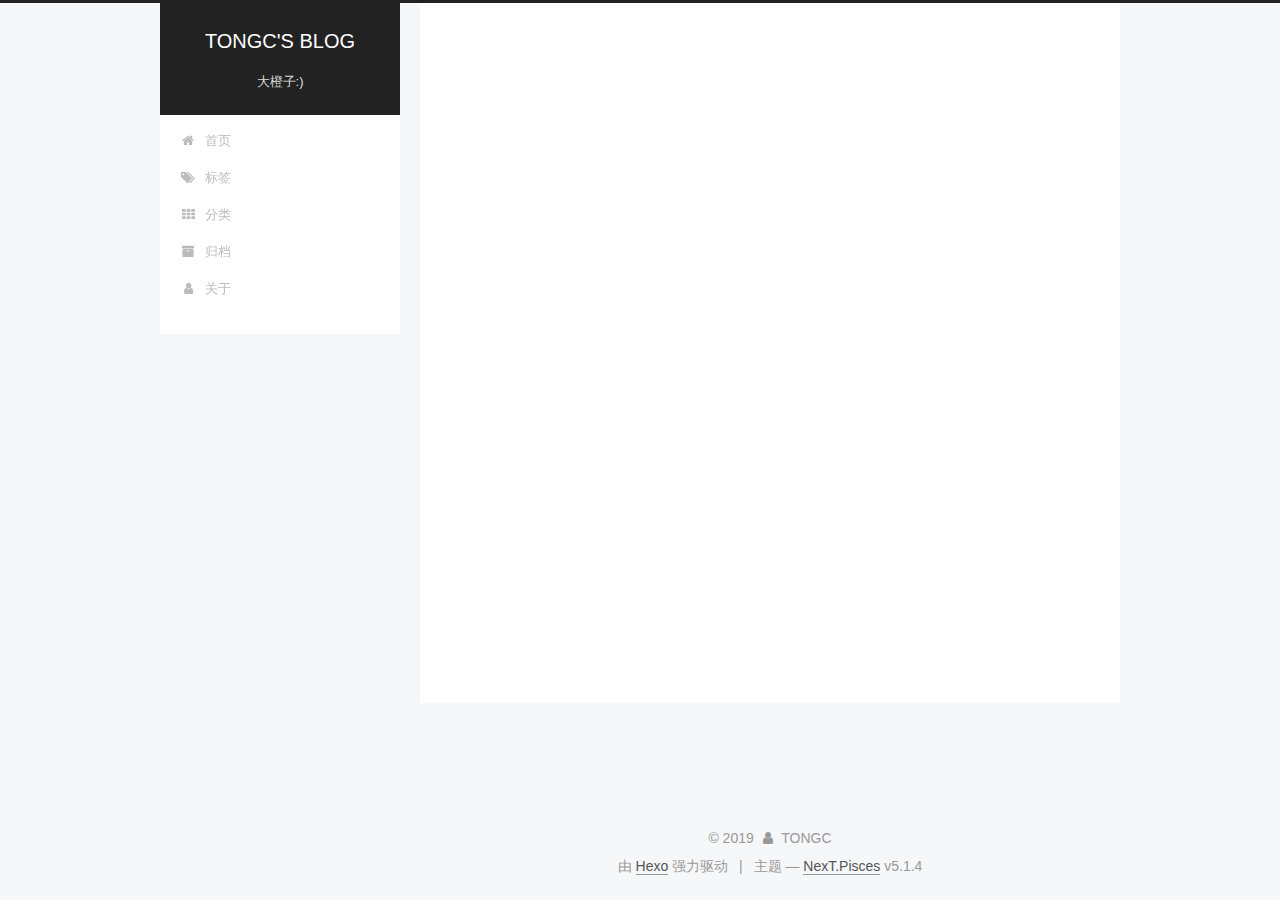
<file: archives/index.html>
<!DOCTYPE html>



  


<html class="theme-next pisces use-motion" lang="zh-Hans">
<head><meta name="generator" content="Hexo 3.8.0">
  <meta charset="UTF-8">
<meta http-equiv="X-UA-Compatible" content="IE=edge">
<meta name="viewport" content="width=device-width, initial-scale=1, maximum-scale=1">
<meta name="theme-color" content="#222">









<meta http-equiv="Cache-Control" content="no-transform">
<meta http-equiv="Cache-Control" content="no-siteapp">
















  
  
  <link href="/lib/fancybox/source/jquery.fancybox.css?v=2.1.5" rel="stylesheet" type="text/css">







<link href="/lib/font-awesome/css/font-awesome.min.css?v=4.6.2" rel="stylesheet" type="text/css">

<link href="/css/main.css?v=5.1.4" rel="stylesheet" type="text/css">


  <link rel="apple-touch-icon" sizes="180x180" href="/images/apple-touch-icon-next.png?v=5.1.4">


  <link rel="icon" type="image/png" sizes="32x32" href="/images/favicon-32x32-next.png?v=5.1.4">


  <link rel="icon" type="image/png" sizes="16x16" href="/images/favicon-16x16-next.png?v=5.1.4">


  <link rel="mask-icon" href="/images/logo.svg?v=5.1.4" color="#222">





  <meta name="keywords" content="Hexo, NexT">










<meta name="description" content="人生不只有眼前的苟且，还有诗和远方">
<meta property="og:type" content="website">
<meta property="og:title" content="TONGC&#39;S BLOG">
<meta property="og:url" content="http://tongc.xyz/archives/index.html">
<meta property="og:site_name" content="TONGC&#39;S BLOG">
<meta property="og:description" content="人生不只有眼前的苟且，还有诗和远方">
<meta property="og:locale" content="zh-Hans">
<meta name="twitter:card" content="summary">
<meta name="twitter:title" content="TONGC&#39;S BLOG">
<meta name="twitter:description" content="人生不只有眼前的苟且，还有诗和远方">



<script type="text/javascript" id="hexo.configurations">
  var NexT = window.NexT || {};
  var CONFIG = {
    root: '/',
    scheme: 'Pisces',
    version: '5.1.4',
    sidebar: {"position":"left","display":"post","offset":12,"b2t":false,"scrollpercent":false,"onmobile":false},
    fancybox: true,
    tabs: true,
    motion: {"enable":true,"async":false,"transition":{"post_block":"fadeIn","post_header":"slideDownIn","post_body":"slideDownIn","coll_header":"slideLeftIn","sidebar":"slideUpIn"}},
    duoshuo: {
      userId: '0',
      author: '博主'
    },
    algolia: {
      applicationID: '',
      apiKey: '',
      indexName: '',
      hits: {"per_page":10},
      labels: {"input_placeholder":"Search for Posts","hits_empty":"We didn't find any results for the search: ${query}","hits_stats":"${hits} results found in ${time} ms"}
    }
  };
</script>



  <link rel="canonical" href="http://tongc.xyz/archives/">





  <title>归档 | TONGC'S BLOG</title>
  








</head>

<body itemscope itemtype="http://schema.org/WebPage" lang="zh-Hans">

  
  
    
  

  <div class="container sidebar-position-left page-archive">
    <div class="headband"></div>

    <header id="header" class="header" itemscope itemtype="http://schema.org/WPHeader">
      <div class="header-inner"><div class="site-brand-wrapper">
  <div class="site-meta ">
    

    <div class="custom-logo-site-title">
      <a href="/" class="brand" rel="start">
        <span class="logo-line-before"><i></i></span>
        <span class="site-title">TONGC'S BLOG</span>
        <span class="logo-line-after"><i></i></span>
      </a>
    </div>
      
        <p class="site-subtitle">大橙子:)</p>
      
  </div>

  <div class="site-nav-toggle">
    <button>
      <span class="btn-bar"></span>
      <span class="btn-bar"></span>
      <span class="btn-bar"></span>
    </button>
  </div>
</div>

<nav class="site-nav">
  

  
    <ul id="menu" class="menu">
      
        
        <li class="menu-item menu-item-home">
          <a href="/" rel="section">
            
              <i class="menu-item-icon fa fa-fw fa-home"></i> <br>
            
            首页
          </a>
        </li>
      
        
        <li class="menu-item menu-item-tags">
          <a href="/tags/" rel="section">
            
              <i class="menu-item-icon fa fa-fw fa-tags"></i> <br>
            
            标签
          </a>
        </li>
      
        
        <li class="menu-item menu-item-categories">
          <a href="/categories/" rel="section">
            
              <i class="menu-item-icon fa fa-fw fa-th"></i> <br>
            
            分类
          </a>
        </li>
      
        
        <li class="menu-item menu-item-archives">
          <a href="/archives/" rel="section">
            
              <i class="menu-item-icon fa fa-fw fa-archive"></i> <br>
            
            归档
          </a>
        </li>
      
        
        <li class="menu-item menu-item-about">
          <a href="/about/" rel="section">
            
              <i class="menu-item-icon fa fa-fw fa-user"></i> <br>
            
            关于
          </a>
        </li>
      

      
    </ul>
  

  
</nav>



 </div>
    </header>

    <main id="main" class="main">
      <div class="main-inner">
        <div class="content-wrap">
          <div id="content" class="content">
            

  
  
  
  <div class="post-block archive">
    <div id="posts" class="posts-collapse">
      <span class="archive-move-on"></span>

      <span class="archive-page-counter">
        
        
        
          
        
        嗯..! 目前共计 2 篇日志。 继续努力。
      </span>

      

        
        
        

        
          
          <div class="collection-title">
            <h1 class="archive-year" id="archive-year-2019">2019</h1>
          </div>
        
        

        

  <article class="post post-type-normal" itemscope itemtype="http://schema.org/Article">
    <header class="post-header">

      <h2 class="post-title">
        
            <a class="post-title-link" href="/2019/02/21/我的第一篇博客/" itemprop="url">
              
                <span itemprop="name">我的第一篇博客</span>
              
            </a>
        
      </h2>

      <div class="post-meta">
        <time class="post-time" itemprop="dateCreated" datetime="2019-02-21T17:16:15+08:00" content="2019-02-21">
          02-21
        </time>
      </div>

    </header>
  </article>



      

        
        
        

        
        

        

  <article class="post post-type-normal" itemscope itemtype="http://schema.org/Article">
    <header class="post-header">

      <h2 class="post-title">
        
            <a class="post-title-link" href="/2019/02/21/hello-world/" itemprop="url">
              
                <span itemprop="name">Hello World</span>
              
            </a>
        
      </h2>

      <div class="post-meta">
        <time class="post-time" itemprop="dateCreated" datetime="2019-02-21T16:58:58+08:00" content="2019-02-21">
          02-21
        </time>
      </div>

    </header>
  </article>



      

    </div>
  </div>
  
  
  

  



          </div>
          


          

        </div>
        
          
  
  <div class="sidebar-toggle">
    <div class="sidebar-toggle-line-wrap">
      <span class="sidebar-toggle-line sidebar-toggle-line-first"></span>
      <span class="sidebar-toggle-line sidebar-toggle-line-middle"></span>
      <span class="sidebar-toggle-line sidebar-toggle-line-last"></span>
    </div>
  </div>

  <aside id="sidebar" class="sidebar">
    
    <div class="sidebar-inner">

      

      

      <section class="site-overview-wrap sidebar-panel sidebar-panel-active">
        <div class="site-overview">
          <div class="site-author motion-element" itemprop="author" itemscope itemtype="http://schema.org/Person">
            
              <img class="site-author-image" itemprop="image" src="/images/1.jpg" alt="TONGC">
            
              <p class="site-author-name" itemprop="name">TONGC</p>
              <p class="site-description motion-element" itemprop="description">人生不只有眼前的苟且，还有诗和远方</p>
          </div>

          <nav class="site-state motion-element">

            
              <div class="site-state-item site-state-posts">
              
                <a href="/archives/">
              
                  <span class="site-state-item-count">2</span>
                  <span class="site-state-item-name">日志</span>
                </a>
              </div>
            

            
              
              
              <div class="site-state-item site-state-categories">
                
                  <span class="site-state-item-count">2</span>
                  <span class="site-state-item-name">分类</span>
                
              </div>
            

            
              
              
              <div class="site-state-item site-state-tags">
                
                  <span class="site-state-item-count">1</span>
                  <span class="site-state-item-name">标签</span>
                
              </div>
            

          </nav>

          

          
            <div class="links-of-author motion-element">
                
                  <span class="links-of-author-item">
                    <a href="https://github.com/tongcheng97" target="_blank" title="GitHub">
                      
                        <i class="fa fa-fw fa-github"></i>GitHub</a>
                  </span>
                
                  <span class="links-of-author-item">
                    <a href="mailto:tongcheng97@foxmail.com" target="_blank" title="E-Mail">
                      
                        <i class="fa fa-fw fa-envelope"></i>E-Mail</a>
                  </span>
                
            </div>
          

          
          

          
          

          

        </div>
      </section>

      

      

    </div>
  </aside>


        
      </div>
    </main>

    <footer id="footer" class="footer">
      <div class="footer-inner">
        <div class="copyright">&copy; <span itemprop="copyrightYear">2019</span>
  <span class="with-love">
    <i class="fa fa-user"></i>
  </span>
  <span class="author" itemprop="copyrightHolder">TONGC</span>

  
</div>


  <div class="powered-by">由 <a class="theme-link" target="_blank" href="https://hexo.io">Hexo</a> 强力驱动</div>



  <span class="post-meta-divider">|</span>



  <div class="theme-info">主题 &mdash; <a class="theme-link" target="_blank" href="https://github.com/iissnan/hexo-theme-next">NexT.Pisces</a> v5.1.4</div>




        







        
      </div>
    </footer>

    
      <div class="back-to-top">
        <i class="fa fa-arrow-up"></i>
        
      </div>
    

    

  </div>

  

<script type="text/javascript">
  if (Object.prototype.toString.call(window.Promise) !== '[object Function]') {
    window.Promise = null;
  }
</script>









  












  
  
    <script type="text/javascript" src="/lib/jquery/index.js?v=2.1.3"></script>
  

  
  
    <script type="text/javascript" src="/lib/fastclick/lib/fastclick.min.js?v=1.0.6"></script>
  

  
  
    <script type="text/javascript" src="/lib/jquery_lazyload/jquery.lazyload.js?v=1.9.7"></script>
  

  
  
    <script type="text/javascript" src="/lib/velocity/velocity.min.js?v=1.2.1"></script>
  

  
  
    <script type="text/javascript" src="/lib/velocity/velocity.ui.min.js?v=1.2.1"></script>
  

  
  
    <script type="text/javascript" src="/lib/fancybox/source/jquery.fancybox.pack.js?v=2.1.5"></script>
  


  


  <script type="text/javascript" src="/js/src/utils.js?v=5.1.4"></script>

  <script type="text/javascript" src="/js/src/motion.js?v=5.1.4"></script>



  
  


  <script type="text/javascript" src="/js/src/affix.js?v=5.1.4"></script>

  <script type="text/javascript" src="/js/src/schemes/pisces.js?v=5.1.4"></script>



  

  


  <script type="text/javascript" src="/js/src/bootstrap.js?v=5.1.4"></script>



  


  




	





  





  












  





  

  

  

  
  

  

  

  

</body>
</html>
</file>
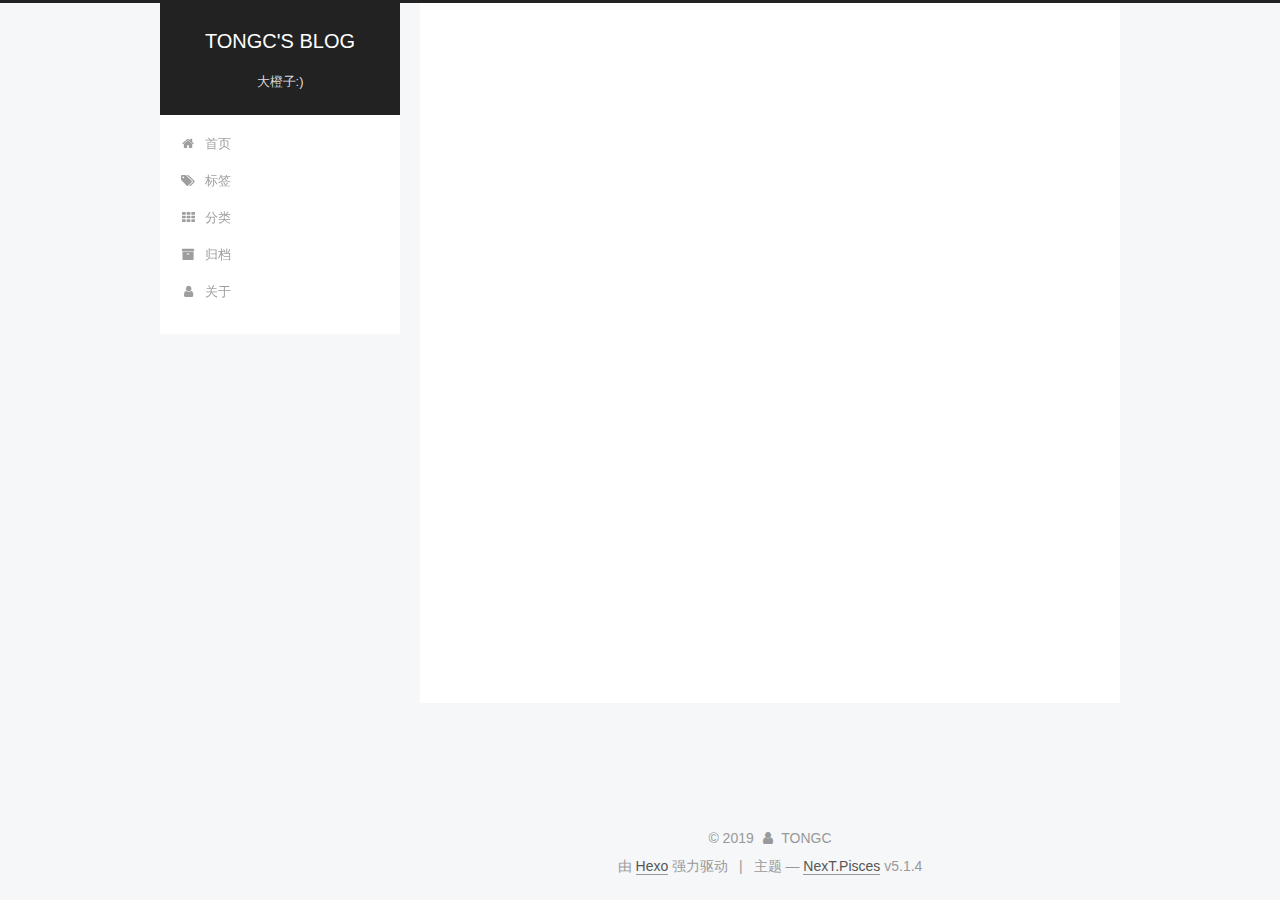
<file: archives/2019/index.html>
<!DOCTYPE html>



  


<html class="theme-next pisces use-motion" lang="zh-Hans">
<head><meta name="generator" content="Hexo 3.8.0">
  <meta charset="UTF-8">
<meta http-equiv="X-UA-Compatible" content="IE=edge">
<meta name="viewport" content="width=device-width, initial-scale=1, maximum-scale=1">
<meta name="theme-color" content="#222">









<meta http-equiv="Cache-Control" content="no-transform">
<meta http-equiv="Cache-Control" content="no-siteapp">
















  
  
  <link href="/lib/fancybox/source/jquery.fancybox.css?v=2.1.5" rel="stylesheet" type="text/css">







<link href="/lib/font-awesome/css/font-awesome.min.css?v=4.6.2" rel="stylesheet" type="text/css">

<link href="/css/main.css?v=5.1.4" rel="stylesheet" type="text/css">


  <link rel="apple-touch-icon" sizes="180x180" href="/images/apple-touch-icon-next.png?v=5.1.4">


  <link rel="icon" type="image/png" sizes="32x32" href="/images/favicon-32x32-next.png?v=5.1.4">


  <link rel="icon" type="image/png" sizes="16x16" href="/images/favicon-16x16-next.png?v=5.1.4">


  <link rel="mask-icon" href="/images/logo.svg?v=5.1.4" color="#222">





  <meta name="keywords" content="Hexo, NexT">










<meta name="description" content="人生不只有眼前的苟且，还有诗和远方">
<meta property="og:type" content="website">
<meta property="og:title" content="TONGC&#39;S BLOG">
<meta property="og:url" content="http://tongc.xyz/archives/2019/index.html">
<meta property="og:site_name" content="TONGC&#39;S BLOG">
<meta property="og:description" content="人生不只有眼前的苟且，还有诗和远方">
<meta property="og:locale" content="zh-Hans">
<meta name="twitter:card" content="summary">
<meta name="twitter:title" content="TONGC&#39;S BLOG">
<meta name="twitter:description" content="人生不只有眼前的苟且，还有诗和远方">



<script type="text/javascript" id="hexo.configurations">
  var NexT = window.NexT || {};
  var CONFIG = {
    root: '/',
    scheme: 'Pisces',
    version: '5.1.4',
    sidebar: {"position":"left","display":"post","offset":12,"b2t":false,"scrollpercent":false,"onmobile":false},
    fancybox: true,
    tabs: true,
    motion: {"enable":true,"async":false,"transition":{"post_block":"fadeIn","post_header":"slideDownIn","post_body":"slideDownIn","coll_header":"slideLeftIn","sidebar":"slideUpIn"}},
    duoshuo: {
      userId: '0',
      author: '博主'
    },
    algolia: {
      applicationID: '',
      apiKey: '',
      indexName: '',
      hits: {"per_page":10},
      labels: {"input_placeholder":"Search for Posts","hits_empty":"We didn't find any results for the search: ${query}","hits_stats":"${hits} results found in ${time} ms"}
    }
  };
</script>



  <link rel="canonical" href="http://tongc.xyz/archives/2019/">





  <title>归档 | TONGC'S BLOG</title>
  








</head>

<body itemscope itemtype="http://schema.org/WebPage" lang="zh-Hans">

  
  
    
  

  <div class="container sidebar-position-left page-archive">
    <div class="headband"></div>

    <header id="header" class="header" itemscope itemtype="http://schema.org/WPHeader">
      <div class="header-inner"><div class="site-brand-wrapper">
  <div class="site-meta ">
    

    <div class="custom-logo-site-title">
      <a href="/" class="brand" rel="start">
        <span class="logo-line-before"><i></i></span>
        <span class="site-title">TONGC'S BLOG</span>
        <span class="logo-line-after"><i></i></span>
      </a>
    </div>
      
        <p class="site-subtitle">大橙子:)</p>
      
  </div>

  <div class="site-nav-toggle">
    <button>
      <span class="btn-bar"></span>
      <span class="btn-bar"></span>
      <span class="btn-bar"></span>
    </button>
  </div>
</div>

<nav class="site-nav">
  

  
    <ul id="menu" class="menu">
      
        
        <li class="menu-item menu-item-home">
          <a href="/" rel="section">
            
              <i class="menu-item-icon fa fa-fw fa-home"></i> <br>
            
            首页
          </a>
        </li>
      
        
        <li class="menu-item menu-item-tags">
          <a href="/tags/" rel="section">
            
              <i class="menu-item-icon fa fa-fw fa-tags"></i> <br>
            
            标签
          </a>
        </li>
      
        
        <li class="menu-item menu-item-categories">
          <a href="/categories/" rel="section">
            
              <i class="menu-item-icon fa fa-fw fa-th"></i> <br>
            
            分类
          </a>
        </li>
      
        
        <li class="menu-item menu-item-archives">
          <a href="/archives/" rel="section">
            
              <i class="menu-item-icon fa fa-fw fa-archive"></i> <br>
            
            归档
          </a>
        </li>
      
        
        <li class="menu-item menu-item-about">
          <a href="/about/" rel="section">
            
              <i class="menu-item-icon fa fa-fw fa-user"></i> <br>
            
            关于
          </a>
        </li>
      

      
    </ul>
  

  
</nav>



 </div>
    </header>

    <main id="main" class="main">
      <div class="main-inner">
        <div class="content-wrap">
          <div id="content" class="content">
            

  
  
  
  <div class="post-block archive">
    <div id="posts" class="posts-collapse">
      <span class="archive-move-on"></span>

      <span class="archive-page-counter">
        
        
        
          
        
        嗯..! 目前共计 1 篇日志。 继续努力。
      </span>

      

        
        
        

        
          
          <div class="collection-title">
            <h1 class="archive-year" id="archive-year-2019">2019</h1>
          </div>
        
        

        

  <article class="post post-type-normal" itemscope itemtype="http://schema.org/Article">
    <header class="post-header">

      <h2 class="post-title">
        
            <a class="post-title-link" href="/2019/02/21/hello-world/" itemprop="url">
              
                <span itemprop="name">Hello World</span>
              
            </a>
        
      </h2>

      <div class="post-meta">
        <time class="post-time" itemprop="dateCreated" datetime="2019-02-21T16:58:58+08:00" content="2019-02-21">
          02-21
        </time>
      </div>

    </header>
  </article>



      

    </div>
  </div>
  
  
  

  



          </div>
          


          

        </div>
        
          
  
  <div class="sidebar-toggle">
    <div class="sidebar-toggle-line-wrap">
      <span class="sidebar-toggle-line sidebar-toggle-line-first"></span>
      <span class="sidebar-toggle-line sidebar-toggle-line-middle"></span>
      <span class="sidebar-toggle-line sidebar-toggle-line-last"></span>
    </div>
  </div>

  <aside id="sidebar" class="sidebar">
    
    <div class="sidebar-inner">

      

      

      <section class="site-overview-wrap sidebar-panel sidebar-panel-active">
        <div class="site-overview">
          <div class="site-author motion-element" itemprop="author" itemscope itemtype="http://schema.org/Person">
            
              <img class="site-author-image" itemprop="image" src="/images/1.jpg" alt="TONGC">
            
              <p class="site-author-name" itemprop="name">TONGC</p>
              <p class="site-description motion-element" itemprop="description">人生不只有眼前的苟且，还有诗和远方</p>
          </div>

          <nav class="site-state motion-element">

            
              <div class="site-state-item site-state-posts">
              
                <a href="/archives/">
              
                  <span class="site-state-item-count">1</span>
                  <span class="site-state-item-name">日志</span>
                </a>
              </div>
            

            

            

          </nav>

          

          
            <div class="links-of-author motion-element">
                
                  <span class="links-of-author-item">
                    <a href="https://github.com/tongcheng97" target="_blank" title="GitHub">
                      
                        <i class="fa fa-fw fa-github"></i>GitHub</a>
                  </span>
                
                  <span class="links-of-author-item">
                    <a href="mailto:tongcheng97@foxmail.com" target="_blank" title="E-Mail">
                      
                        <i class="fa fa-fw fa-envelope"></i>E-Mail</a>
                  </span>
                
            </div>
          

          
          

          
          

          

        </div>
      </section>

      

      

    </div>
  </aside>


        
      </div>
    </main>

    <footer id="footer" class="footer">
      <div class="footer-inner">
        <div class="copyright">&copy; <span itemprop="copyrightYear">2019</span>
  <span class="with-love">
    <i class="fa fa-user"></i>
  </span>
  <span class="author" itemprop="copyrightHolder">TONGC</span>

  
</div>


  <div class="powered-by">由 <a class="theme-link" target="_blank" href="https://hexo.io">Hexo</a> 强力驱动</div>



  <span class="post-meta-divider">|</span>



  <div class="theme-info">主题 &mdash; <a class="theme-link" target="_blank" href="https://github.com/iissnan/hexo-theme-next">NexT.Pisces</a> v5.1.4</div>




        







        
      </div>
    </footer>

    
      <div class="back-to-top">
        <i class="fa fa-arrow-up"></i>
        
      </div>
    

    

  </div>

  

<script type="text/javascript">
  if (Object.prototype.toString.call(window.Promise) !== '[object Function]') {
    window.Promise = null;
  }
</script>









  












  
  
    <script type="text/javascript" src="/lib/jquery/index.js?v=2.1.3"></script>
  

  
  
    <script type="text/javascript" src="/lib/fastclick/lib/fastclick.min.js?v=1.0.6"></script>
  

  
  
    <script type="text/javascript" src="/lib/jquery_lazyload/jquery.lazyload.js?v=1.9.7"></script>
  

  
  
    <script type="text/javascript" src="/lib/velocity/velocity.min.js?v=1.2.1"></script>
  

  
  
    <script type="text/javascript" src="/lib/velocity/velocity.ui.min.js?v=1.2.1"></script>
  

  
  
    <script type="text/javascript" src="/lib/fancybox/source/jquery.fancybox.pack.js?v=2.1.5"></script>
  


  


  <script type="text/javascript" src="/js/src/utils.js?v=5.1.4"></script>

  <script type="text/javascript" src="/js/src/motion.js?v=5.1.4"></script>



  
  


  <script type="text/javascript" src="/js/src/affix.js?v=5.1.4"></script>

  <script type="text/javascript" src="/js/src/schemes/pisces.js?v=5.1.4"></script>



  

  


  <script type="text/javascript" src="/js/src/bootstrap.js?v=5.1.4"></script>



  


  




	





  





  












  





  

  

  

  
  

  

  

  

</body>
</html>
</file>
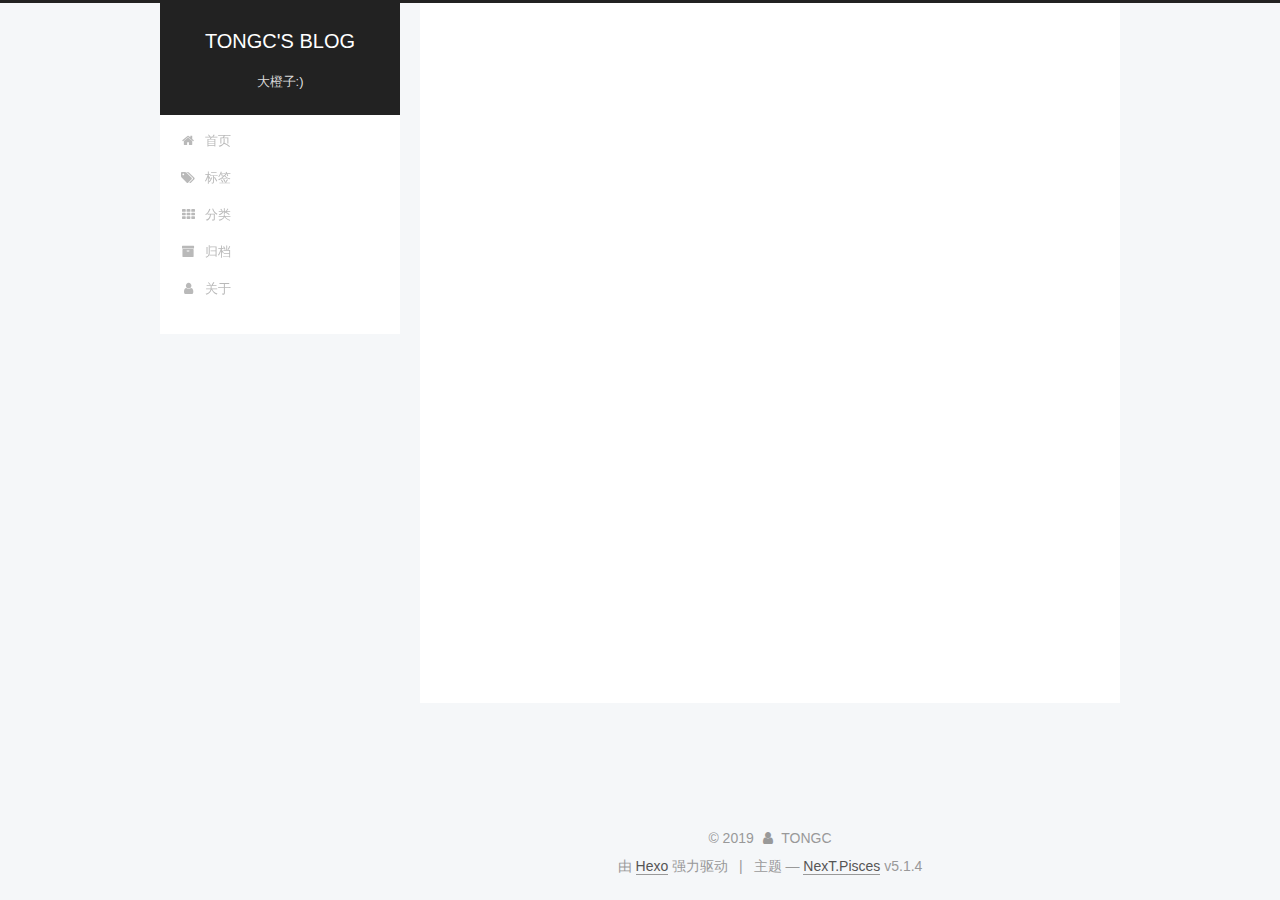
<file: categories/教程/index.html>
<!DOCTYPE html>



  


<html class="theme-next pisces use-motion" lang="zh-Hans">
<head><meta name="generator" content="Hexo 3.8.0">
  <meta charset="UTF-8">
<meta http-equiv="X-UA-Compatible" content="IE=edge">
<meta name="viewport" content="width=device-width, initial-scale=1, maximum-scale=1">
<meta name="theme-color" content="#222">









<meta http-equiv="Cache-Control" content="no-transform">
<meta http-equiv="Cache-Control" content="no-siteapp">
















  
  
  <link href="/lib/fancybox/source/jquery.fancybox.css?v=2.1.5" rel="stylesheet" type="text/css">







<link href="/lib/font-awesome/css/font-awesome.min.css?v=4.6.2" rel="stylesheet" type="text/css">

<link href="/css/main.css?v=5.1.4" rel="stylesheet" type="text/css">


  <link rel="apple-touch-icon" sizes="180x180" href="/images/apple-touch-icon-next.png?v=5.1.4">


  <link rel="icon" type="image/png" sizes="32x32" href="/images/favicon-32x32-next.png?v=5.1.4">


  <link rel="icon" type="image/png" sizes="16x16" href="/images/favicon-16x16-next.png?v=5.1.4">


  <link rel="mask-icon" href="/images/logo.svg?v=5.1.4" color="#222">





  <meta name="keywords" content="Hexo, NexT">










<meta name="description" content="人生不只有眼前的苟且，还有诗和远方">
<meta property="og:type" content="website">
<meta property="og:title" content="TONGC&#39;S BLOG">
<meta property="og:url" content="http://tongc.xyz/categories/教程/index.html">
<meta property="og:site_name" content="TONGC&#39;S BLOG">
<meta property="og:description" content="人生不只有眼前的苟且，还有诗和远方">
<meta property="og:locale" content="zh-Hans">
<meta name="twitter:card" content="summary">
<meta name="twitter:title" content="TONGC&#39;S BLOG">
<meta name="twitter:description" content="人生不只有眼前的苟且，还有诗和远方">



<script type="text/javascript" id="hexo.configurations">
  var NexT = window.NexT || {};
  var CONFIG = {
    root: '/',
    scheme: 'Pisces',
    version: '5.1.4',
    sidebar: {"position":"left","display":"post","offset":12,"b2t":false,"scrollpercent":false,"onmobile":false},
    fancybox: true,
    tabs: true,
    motion: {"enable":true,"async":false,"transition":{"post_block":"fadeIn","post_header":"slideDownIn","post_body":"slideDownIn","coll_header":"slideLeftIn","sidebar":"slideUpIn"}},
    duoshuo: {
      userId: '0',
      author: '博主'
    },
    algolia: {
      applicationID: '',
      apiKey: '',
      indexName: '',
      hits: {"per_page":10},
      labels: {"input_placeholder":"Search for Posts","hits_empty":"We didn't find any results for the search: ${query}","hits_stats":"${hits} results found in ${time} ms"}
    }
  };
</script>



  <link rel="canonical" href="http://tongc.xyz/categories/教程/">





  <title>分类: 教程 | TONGC'S BLOG</title>
  








</head>

<body itemscope itemtype="http://schema.org/WebPage" lang="zh-Hans">

  
  
    
  

  <div class="container sidebar-position-left ">
    <div class="headband"></div>

    <header id="header" class="header" itemscope itemtype="http://schema.org/WPHeader">
      <div class="header-inner"><div class="site-brand-wrapper">
  <div class="site-meta ">
    

    <div class="custom-logo-site-title">
      <a href="/" class="brand" rel="start">
        <span class="logo-line-before"><i></i></span>
        <span class="site-title">TONGC'S BLOG</span>
        <span class="logo-line-after"><i></i></span>
      </a>
    </div>
      
        <p class="site-subtitle">大橙子:)</p>
      
  </div>

  <div class="site-nav-toggle">
    <button>
      <span class="btn-bar"></span>
      <span class="btn-bar"></span>
      <span class="btn-bar"></span>
    </button>
  </div>
</div>

<nav class="site-nav">
  

  
    <ul id="menu" class="menu">
      
        
        <li class="menu-item menu-item-home">
          <a href="/" rel="section">
            
              <i class="menu-item-icon fa fa-fw fa-home"></i> <br>
            
            首页
          </a>
        </li>
      
        
        <li class="menu-item menu-item-tags">
          <a href="/tags/" rel="section">
            
              <i class="menu-item-icon fa fa-fw fa-tags"></i> <br>
            
            标签
          </a>
        </li>
      
        
        <li class="menu-item menu-item-categories">
          <a href="/categories/" rel="section">
            
              <i class="menu-item-icon fa fa-fw fa-th"></i> <br>
            
            分类
          </a>
        </li>
      
        
        <li class="menu-item menu-item-archives">
          <a href="/archives/" rel="section">
            
              <i class="menu-item-icon fa fa-fw fa-archive"></i> <br>
            
            归档
          </a>
        </li>
      
        
        <li class="menu-item menu-item-about">
          <a href="/about/" rel="section">
            
              <i class="menu-item-icon fa fa-fw fa-user"></i> <br>
            
            关于
          </a>
        </li>
      

      
    </ul>
  

  
</nav>



 </div>
    </header>

    <main id="main" class="main">
      <div class="main-inner">
        <div class="content-wrap">
          <div id="content" class="content">
            

  
  
  
  <div class="post-block category">

    <div id="posts" class="posts-collapse">
      <div class="collection-title">
        <h1>教程<small>分类</small>
        </h1>
      </div>

      
        

  <article class="post post-type-normal" itemscope itemtype="http://schema.org/Article">
    <header class="post-header">

      <h2 class="post-title">
        
            <a class="post-title-link" href="/2019/02/21/hello-world/" itemprop="url">
              
                <span itemprop="name">Hello World</span>
              
            </a>
        
      </h2>

      <div class="post-meta">
        <time class="post-time" itemprop="dateCreated" datetime="2019-02-21T16:58:58+08:00" content="2019-02-21">
          02-21
        </time>
      </div>

    </header>
  </article>


      
    </div>

  </div>
  
  
  

  



          </div>
          


          

        </div>
        
          
  
  <div class="sidebar-toggle">
    <div class="sidebar-toggle-line-wrap">
      <span class="sidebar-toggle-line sidebar-toggle-line-first"></span>
      <span class="sidebar-toggle-line sidebar-toggle-line-middle"></span>
      <span class="sidebar-toggle-line sidebar-toggle-line-last"></span>
    </div>
  </div>

  <aside id="sidebar" class="sidebar">
    
    <div class="sidebar-inner">

      

      

      <section class="site-overview-wrap sidebar-panel sidebar-panel-active">
        <div class="site-overview">
          <div class="site-author motion-element" itemprop="author" itemscope itemtype="http://schema.org/Person">
            
              <img class="site-author-image" itemprop="image" src="/images/1.jpg" alt="TONGC">
            
              <p class="site-author-name" itemprop="name">TONGC</p>
              <p class="site-description motion-element" itemprop="description">人生不只有眼前的苟且，还有诗和远方</p>
          </div>

          <nav class="site-state motion-element">

            
              <div class="site-state-item site-state-posts">
              
                <a href="/archives/">
              
                  <span class="site-state-item-count">2</span>
                  <span class="site-state-item-name">日志</span>
                </a>
              </div>
            

            
              
              
              <div class="site-state-item site-state-categories">
                
                  <span class="site-state-item-count">2</span>
                  <span class="site-state-item-name">分类</span>
                
              </div>
            

            
              
              
              <div class="site-state-item site-state-tags">
                
                  <span class="site-state-item-count">1</span>
                  <span class="site-state-item-name">标签</span>
                
              </div>
            

          </nav>

          

          
            <div class="links-of-author motion-element">
                
                  <span class="links-of-author-item">
                    <a href="https://github.com/tongcheng97" target="_blank" title="GitHub">
                      
                        <i class="fa fa-fw fa-github"></i>GitHub</a>
                  </span>
                
                  <span class="links-of-author-item">
                    <a href="mailto:tongcheng97@foxmail.com" target="_blank" title="E-Mail">
                      
                        <i class="fa fa-fw fa-envelope"></i>E-Mail</a>
                  </span>
                
            </div>
          

          
          

          
          

          

        </div>
      </section>

      

      

    </div>
  </aside>


        
      </div>
    </main>

    <footer id="footer" class="footer">
      <div class="footer-inner">
        <div class="copyright">&copy; <span itemprop="copyrightYear">2019</span>
  <span class="with-love">
    <i class="fa fa-user"></i>
  </span>
  <span class="author" itemprop="copyrightHolder">TONGC</span>

  
</div>


  <div class="powered-by">由 <a class="theme-link" target="_blank" href="https://hexo.io">Hexo</a> 强力驱动</div>



  <span class="post-meta-divider">|</span>



  <div class="theme-info">主题 &mdash; <a class="theme-link" target="_blank" href="https://github.com/iissnan/hexo-theme-next">NexT.Pisces</a> v5.1.4</div>




        







        
      </div>
    </footer>

    
      <div class="back-to-top">
        <i class="fa fa-arrow-up"></i>
        
      </div>
    

    

  </div>

  

<script type="text/javascript">
  if (Object.prototype.toString.call(window.Promise) !== '[object Function]') {
    window.Promise = null;
  }
</script>









  












  
  
    <script type="text/javascript" src="/lib/jquery/index.js?v=2.1.3"></script>
  

  
  
    <script type="text/javascript" src="/lib/fastclick/lib/fastclick.min.js?v=1.0.6"></script>
  

  
  
    <script type="text/javascript" src="/lib/jquery_lazyload/jquery.lazyload.js?v=1.9.7"></script>
  

  
  
    <script type="text/javascript" src="/lib/velocity/velocity.min.js?v=1.2.1"></script>
  

  
  
    <script type="text/javascript" src="/lib/velocity/velocity.ui.min.js?v=1.2.1"></script>
  

  
  
    <script type="text/javascript" src="/lib/fancybox/source/jquery.fancybox.pack.js?v=2.1.5"></script>
  


  


  <script type="text/javascript" src="/js/src/utils.js?v=5.1.4"></script>

  <script type="text/javascript" src="/js/src/motion.js?v=5.1.4"></script>



  
  


  <script type="text/javascript" src="/js/src/affix.js?v=5.1.4"></script>

  <script type="text/javascript" src="/js/src/schemes/pisces.js?v=5.1.4"></script>



  

  


  <script type="text/javascript" src="/js/src/bootstrap.js?v=5.1.4"></script>



  


  




	





  





  












  





  

  

  

  
  

  

  

  

</body>
</html>
</file>
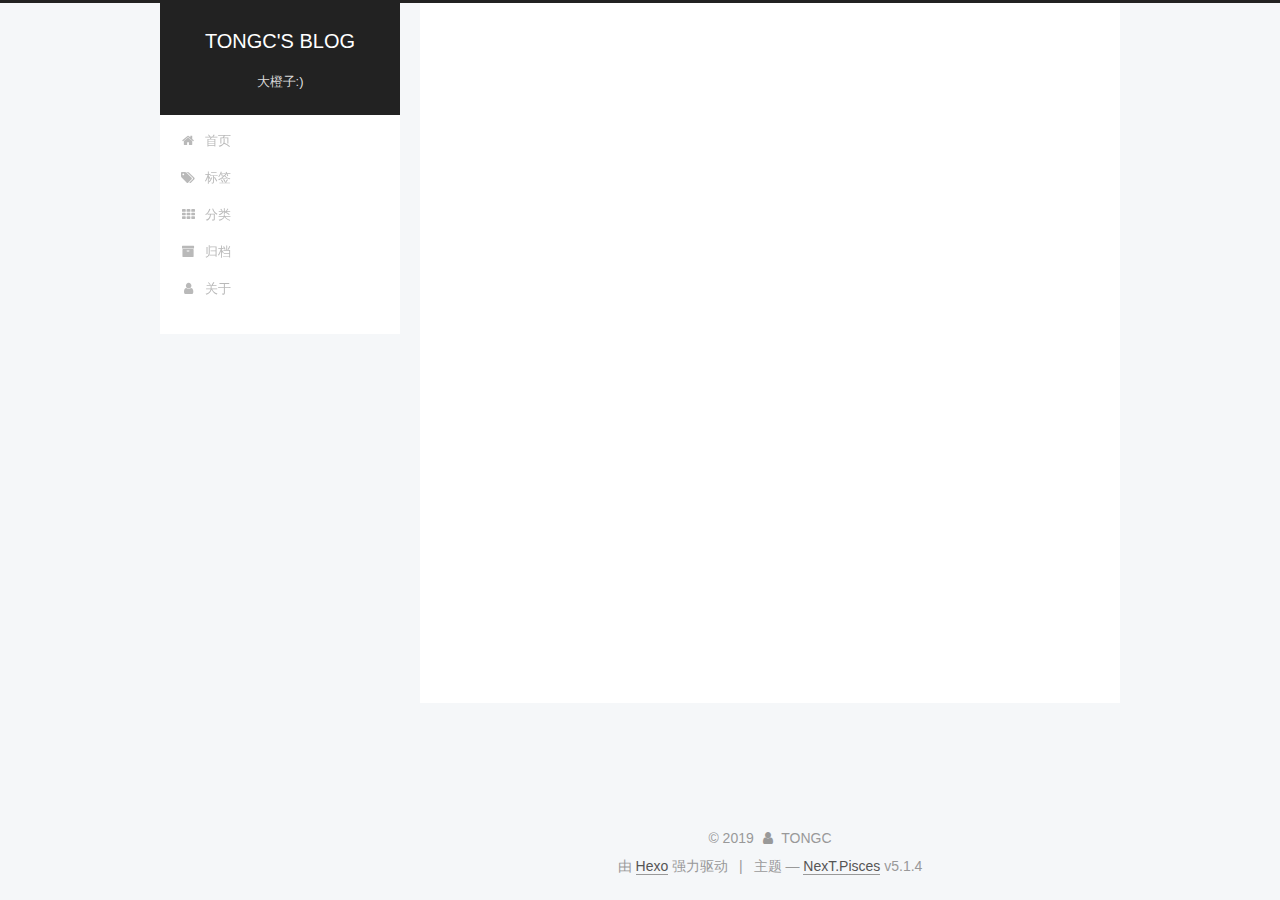
<file: categories/瞎扯/index.html>
<!DOCTYPE html>



  


<html class="theme-next pisces use-motion" lang="zh-Hans">
<head><meta name="generator" content="Hexo 3.8.0">
  <meta charset="UTF-8">
<meta http-equiv="X-UA-Compatible" content="IE=edge">
<meta name="viewport" content="width=device-width, initial-scale=1, maximum-scale=1">
<meta name="theme-color" content="#222">









<meta http-equiv="Cache-Control" content="no-transform">
<meta http-equiv="Cache-Control" content="no-siteapp">
















  
  
  <link href="/lib/fancybox/source/jquery.fancybox.css?v=2.1.5" rel="stylesheet" type="text/css">







<link href="/lib/font-awesome/css/font-awesome.min.css?v=4.6.2" rel="stylesheet" type="text/css">

<link href="/css/main.css?v=5.1.4" rel="stylesheet" type="text/css">


  <link rel="apple-touch-icon" sizes="180x180" href="/images/apple-touch-icon-next.png?v=5.1.4">


  <link rel="icon" type="image/png" sizes="32x32" href="/images/favicon-32x32-next.png?v=5.1.4">


  <link rel="icon" type="image/png" sizes="16x16" href="/images/favicon-16x16-next.png?v=5.1.4">


  <link rel="mask-icon" href="/images/logo.svg?v=5.1.4" color="#222">





  <meta name="keywords" content="Hexo, NexT">










<meta name="description" content="人生不只有眼前的苟且，还有诗和远方">
<meta property="og:type" content="website">
<meta property="og:title" content="TONGC&#39;S BLOG">
<meta property="og:url" content="http://tongc.xyz/categories/瞎扯/index.html">
<meta property="og:site_name" content="TONGC&#39;S BLOG">
<meta property="og:description" content="人生不只有眼前的苟且，还有诗和远方">
<meta property="og:locale" content="zh-Hans">
<meta name="twitter:card" content="summary">
<meta name="twitter:title" content="TONGC&#39;S BLOG">
<meta name="twitter:description" content="人生不只有眼前的苟且，还有诗和远方">



<script type="text/javascript" id="hexo.configurations">
  var NexT = window.NexT || {};
  var CONFIG = {
    root: '/',
    scheme: 'Pisces',
    version: '5.1.4',
    sidebar: {"position":"left","display":"post","offset":12,"b2t":false,"scrollpercent":false,"onmobile":false},
    fancybox: true,
    tabs: true,
    motion: {"enable":true,"async":false,"transition":{"post_block":"fadeIn","post_header":"slideDownIn","post_body":"slideDownIn","coll_header":"slideLeftIn","sidebar":"slideUpIn"}},
    duoshuo: {
      userId: '0',
      author: '博主'
    },
    algolia: {
      applicationID: '',
      apiKey: '',
      indexName: '',
      hits: {"per_page":10},
      labels: {"input_placeholder":"Search for Posts","hits_empty":"We didn't find any results for the search: ${query}","hits_stats":"${hits} results found in ${time} ms"}
    }
  };
</script>



  <link rel="canonical" href="http://tongc.xyz/categories/瞎扯/">





  <title>分类: 瞎扯 | TONGC'S BLOG</title>
  








</head>

<body itemscope itemtype="http://schema.org/WebPage" lang="zh-Hans">

  
  
    
  

  <div class="container sidebar-position-left ">
    <div class="headband"></div>

    <header id="header" class="header" itemscope itemtype="http://schema.org/WPHeader">
      <div class="header-inner"><div class="site-brand-wrapper">
  <div class="site-meta ">
    

    <div class="custom-logo-site-title">
      <a href="/" class="brand" rel="start">
        <span class="logo-line-before"><i></i></span>
        <span class="site-title">TONGC'S BLOG</span>
        <span class="logo-line-after"><i></i></span>
      </a>
    </div>
      
        <p class="site-subtitle">大橙子:)</p>
      
  </div>

  <div class="site-nav-toggle">
    <button>
      <span class="btn-bar"></span>
      <span class="btn-bar"></span>
      <span class="btn-bar"></span>
    </button>
  </div>
</div>

<nav class="site-nav">
  

  
    <ul id="menu" class="menu">
      
        
        <li class="menu-item menu-item-home">
          <a href="/" rel="section">
            
              <i class="menu-item-icon fa fa-fw fa-home"></i> <br>
            
            首页
          </a>
        </li>
      
        
        <li class="menu-item menu-item-tags">
          <a href="/tags/" rel="section">
            
              <i class="menu-item-icon fa fa-fw fa-tags"></i> <br>
            
            标签
          </a>
        </li>
      
        
        <li class="menu-item menu-item-categories">
          <a href="/categories/" rel="section">
            
              <i class="menu-item-icon fa fa-fw fa-th"></i> <br>
            
            分类
          </a>
        </li>
      
        
        <li class="menu-item menu-item-archives">
          <a href="/archives/" rel="section">
            
              <i class="menu-item-icon fa fa-fw fa-archive"></i> <br>
            
            归档
          </a>
        </li>
      
        
        <li class="menu-item menu-item-about">
          <a href="/about/" rel="section">
            
              <i class="menu-item-icon fa fa-fw fa-user"></i> <br>
            
            关于
          </a>
        </li>
      

      
    </ul>
  

  
</nav>



 </div>
    </header>

    <main id="main" class="main">
      <div class="main-inner">
        <div class="content-wrap">
          <div id="content" class="content">
            

  
  
  
  <div class="post-block category">

    <div id="posts" class="posts-collapse">
      <div class="collection-title">
        <h1>瞎扯<small>分类</small>
        </h1>
      </div>

      
        

  <article class="post post-type-normal" itemscope itemtype="http://schema.org/Article">
    <header class="post-header">

      <h2 class="post-title">
        
            <a class="post-title-link" href="/2019/02/21/我的第一篇博客/" itemprop="url">
              
                <span itemprop="name">我的第一篇博客</span>
              
            </a>
        
      </h2>

      <div class="post-meta">
        <time class="post-time" itemprop="dateCreated" datetime="2019-02-21T17:16:15+08:00" content="2019-02-21">
          02-21
        </time>
      </div>

    </header>
  </article>


      
    </div>

  </div>
  
  
  

  



          </div>
          


          

        </div>
        
          
  
  <div class="sidebar-toggle">
    <div class="sidebar-toggle-line-wrap">
      <span class="sidebar-toggle-line sidebar-toggle-line-first"></span>
      <span class="sidebar-toggle-line sidebar-toggle-line-middle"></span>
      <span class="sidebar-toggle-line sidebar-toggle-line-last"></span>
    </div>
  </div>

  <aside id="sidebar" class="sidebar">
    
    <div class="sidebar-inner">

      

      

      <section class="site-overview-wrap sidebar-panel sidebar-panel-active">
        <div class="site-overview">
          <div class="site-author motion-element" itemprop="author" itemscope itemtype="http://schema.org/Person">
            
              <img class="site-author-image" itemprop="image" src="/images/1.jpg" alt="TONGC">
            
              <p class="site-author-name" itemprop="name">TONGC</p>
              <p class="site-description motion-element" itemprop="description">人生不只有眼前的苟且，还有诗和远方</p>
          </div>

          <nav class="site-state motion-element">

            
              <div class="site-state-item site-state-posts">
              
                <a href="/archives/">
              
                  <span class="site-state-item-count">2</span>
                  <span class="site-state-item-name">日志</span>
                </a>
              </div>
            

            
              
              
              <div class="site-state-item site-state-categories">
                
                  <span class="site-state-item-count">2</span>
                  <span class="site-state-item-name">分类</span>
                
              </div>
            

            
              
              
              <div class="site-state-item site-state-tags">
                
                  <span class="site-state-item-count">1</span>
                  <span class="site-state-item-name">标签</span>
                
              </div>
            

          </nav>

          

          
            <div class="links-of-author motion-element">
                
                  <span class="links-of-author-item">
                    <a href="https://github.com/tongcheng97" target="_blank" title="GitHub">
                      
                        <i class="fa fa-fw fa-github"></i>GitHub</a>
                  </span>
                
                  <span class="links-of-author-item">
                    <a href="mailto:tongcheng97@foxmail.com" target="_blank" title="E-Mail">
                      
                        <i class="fa fa-fw fa-envelope"></i>E-Mail</a>
                  </span>
                
            </div>
          

          
          

          
          

          

        </div>
      </section>

      

      

    </div>
  </aside>


        
      </div>
    </main>

    <footer id="footer" class="footer">
      <div class="footer-inner">
        <div class="copyright">&copy; <span itemprop="copyrightYear">2019</span>
  <span class="with-love">
    <i class="fa fa-user"></i>
  </span>
  <span class="author" itemprop="copyrightHolder">TONGC</span>

  
</div>


  <div class="powered-by">由 <a class="theme-link" target="_blank" href="https://hexo.io">Hexo</a> 强力驱动</div>



  <span class="post-meta-divider">|</span>



  <div class="theme-info">主题 &mdash; <a class="theme-link" target="_blank" href="https://github.com/iissnan/hexo-theme-next">NexT.Pisces</a> v5.1.4</div>




        







        
      </div>
    </footer>

    
      <div class="back-to-top">
        <i class="fa fa-arrow-up"></i>
        
      </div>
    

    

  </div>

  

<script type="text/javascript">
  if (Object.prototype.toString.call(window.Promise) !== '[object Function]') {
    window.Promise = null;
  }
</script>









  












  
  
    <script type="text/javascript" src="/lib/jquery/index.js?v=2.1.3"></script>
  

  
  
    <script type="text/javascript" src="/lib/fastclick/lib/fastclick.min.js?v=1.0.6"></script>
  

  
  
    <script type="text/javascript" src="/lib/jquery_lazyload/jquery.lazyload.js?v=1.9.7"></script>
  

  
  
    <script type="text/javascript" src="/lib/velocity/velocity.min.js?v=1.2.1"></script>
  

  
  
    <script type="text/javascript" src="/lib/velocity/velocity.ui.min.js?v=1.2.1"></script>
  

  
  
    <script type="text/javascript" src="/lib/fancybox/source/jquery.fancybox.pack.js?v=2.1.5"></script>
  


  


  <script type="text/javascript" src="/js/src/utils.js?v=5.1.4"></script>

  <script type="text/javascript" src="/js/src/motion.js?v=5.1.4"></script>



  
  


  <script type="text/javascript" src="/js/src/affix.js?v=5.1.4"></script>

  <script type="text/javascript" src="/js/src/schemes/pisces.js?v=5.1.4"></script>



  

  


  <script type="text/javascript" src="/js/src/bootstrap.js?v=5.1.4"></script>



  


  




	





  





  












  





  

  

  

  
  

  

  

  

</body>
</html>
</file>
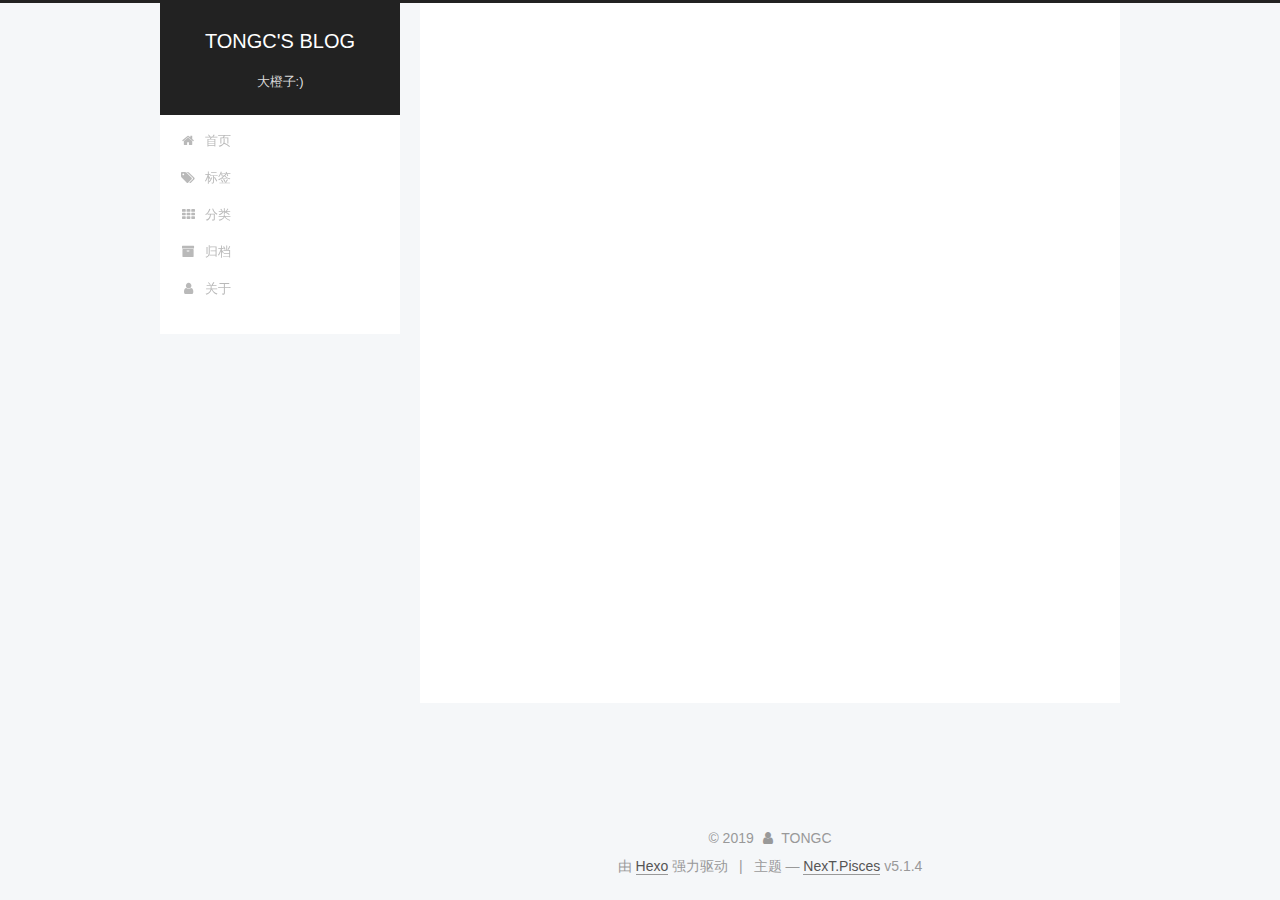
<file: tags/练习/index.html>
<!DOCTYPE html>



  


<html class="theme-next pisces use-motion" lang="zh-Hans">
<head><meta name="generator" content="Hexo 3.8.0">
  <meta charset="UTF-8">
<meta http-equiv="X-UA-Compatible" content="IE=edge">
<meta name="viewport" content="width=device-width, initial-scale=1, maximum-scale=1">
<meta name="theme-color" content="#222">









<meta http-equiv="Cache-Control" content="no-transform">
<meta http-equiv="Cache-Control" content="no-siteapp">
















  
  
  <link href="/lib/fancybox/source/jquery.fancybox.css?v=2.1.5" rel="stylesheet" type="text/css">







<link href="/lib/font-awesome/css/font-awesome.min.css?v=4.6.2" rel="stylesheet" type="text/css">

<link href="/css/main.css?v=5.1.4" rel="stylesheet" type="text/css">


  <link rel="apple-touch-icon" sizes="180x180" href="/images/apple-touch-icon-next.png?v=5.1.4">


  <link rel="icon" type="image/png" sizes="32x32" href="/images/favicon-32x32-next.png?v=5.1.4">


  <link rel="icon" type="image/png" sizes="16x16" href="/images/favicon-16x16-next.png?v=5.1.4">


  <link rel="mask-icon" href="/images/logo.svg?v=5.1.4" color="#222">





  <meta name="keywords" content="Hexo, NexT">










<meta name="description" content="人生不只有眼前的苟且，还有诗和远方">
<meta property="og:type" content="website">
<meta property="og:title" content="TONGC&#39;S BLOG">
<meta property="og:url" content="http://tongc.xyz/tags/练习/index.html">
<meta property="og:site_name" content="TONGC&#39;S BLOG">
<meta property="og:description" content="人生不只有眼前的苟且，还有诗和远方">
<meta property="og:locale" content="zh-Hans">
<meta name="twitter:card" content="summary">
<meta name="twitter:title" content="TONGC&#39;S BLOG">
<meta name="twitter:description" content="人生不只有眼前的苟且，还有诗和远方">



<script type="text/javascript" id="hexo.configurations">
  var NexT = window.NexT || {};
  var CONFIG = {
    root: '/',
    scheme: 'Pisces',
    version: '5.1.4',
    sidebar: {"position":"left","display":"post","offset":12,"b2t":false,"scrollpercent":false,"onmobile":false},
    fancybox: true,
    tabs: true,
    motion: {"enable":true,"async":false,"transition":{"post_block":"fadeIn","post_header":"slideDownIn","post_body":"slideDownIn","coll_header":"slideLeftIn","sidebar":"slideUpIn"}},
    duoshuo: {
      userId: '0',
      author: '博主'
    },
    algolia: {
      applicationID: '',
      apiKey: '',
      indexName: '',
      hits: {"per_page":10},
      labels: {"input_placeholder":"Search for Posts","hits_empty":"We didn't find any results for the search: ${query}","hits_stats":"${hits} results found in ${time} ms"}
    }
  };
</script>



  <link rel="canonical" href="http://tongc.xyz/tags/练习/">





  <title>标签: 练习 | TONGC'S BLOG</title>
  








</head>

<body itemscope itemtype="http://schema.org/WebPage" lang="zh-Hans">

  
  
    
  

  <div class="container sidebar-position-left ">
    <div class="headband"></div>

    <header id="header" class="header" itemscope itemtype="http://schema.org/WPHeader">
      <div class="header-inner"><div class="site-brand-wrapper">
  <div class="site-meta ">
    

    <div class="custom-logo-site-title">
      <a href="/" class="brand" rel="start">
        <span class="logo-line-before"><i></i></span>
        <span class="site-title">TONGC'S BLOG</span>
        <span class="logo-line-after"><i></i></span>
      </a>
    </div>
      
        <p class="site-subtitle">大橙子:)</p>
      
  </div>

  <div class="site-nav-toggle">
    <button>
      <span class="btn-bar"></span>
      <span class="btn-bar"></span>
      <span class="btn-bar"></span>
    </button>
  </div>
</div>

<nav class="site-nav">
  

  
    <ul id="menu" class="menu">
      
        
        <li class="menu-item menu-item-home">
          <a href="/" rel="section">
            
              <i class="menu-item-icon fa fa-fw fa-home"></i> <br>
            
            首页
          </a>
        </li>
      
        
        <li class="menu-item menu-item-tags">
          <a href="/tags/" rel="section">
            
              <i class="menu-item-icon fa fa-fw fa-tags"></i> <br>
            
            标签
          </a>
        </li>
      
        
        <li class="menu-item menu-item-categories">
          <a href="/categories/" rel="section">
            
              <i class="menu-item-icon fa fa-fw fa-th"></i> <br>
            
            分类
          </a>
        </li>
      
        
        <li class="menu-item menu-item-archives">
          <a href="/archives/" rel="section">
            
              <i class="menu-item-icon fa fa-fw fa-archive"></i> <br>
            
            归档
          </a>
        </li>
      
        
        <li class="menu-item menu-item-about">
          <a href="/about/" rel="section">
            
              <i class="menu-item-icon fa fa-fw fa-user"></i> <br>
            
            关于
          </a>
        </li>
      

      
    </ul>
  

  
</nav>



 </div>
    </header>

    <main id="main" class="main">
      <div class="main-inner">
        <div class="content-wrap">
          <div id="content" class="content">
            

  
  
  
  <div class="post-block tag">

    <div id="posts" class="posts-collapse">
      <div class="collection-title">
        <h1>练习<small>标签</small>
        </h1>
      </div>

      
        

  <article class="post post-type-normal" itemscope itemtype="http://schema.org/Article">
    <header class="post-header">

      <h2 class="post-title">
        
            <a class="post-title-link" href="/2019/02/21/我的第一篇博客/" itemprop="url">
              
                <span itemprop="name">我的第一篇博客</span>
              
            </a>
        
      </h2>

      <div class="post-meta">
        <time class="post-time" itemprop="dateCreated" datetime="2019-02-21T17:16:15+08:00" content="2019-02-21">
          02-21
        </time>
      </div>

    </header>
  </article>


      
        

  <article class="post post-type-normal" itemscope itemtype="http://schema.org/Article">
    <header class="post-header">

      <h2 class="post-title">
        
            <a class="post-title-link" href="/2019/02/21/hello-world/" itemprop="url">
              
                <span itemprop="name">Hello World</span>
              
            </a>
        
      </h2>

      <div class="post-meta">
        <time class="post-time" itemprop="dateCreated" datetime="2019-02-21T16:58:58+08:00" content="2019-02-21">
          02-21
        </time>
      </div>

    </header>
  </article>


      
    </div>

  </div>
  
  
  

  


          </div>
          


          

        </div>
        
          
  
  <div class="sidebar-toggle">
    <div class="sidebar-toggle-line-wrap">
      <span class="sidebar-toggle-line sidebar-toggle-line-first"></span>
      <span class="sidebar-toggle-line sidebar-toggle-line-middle"></span>
      <span class="sidebar-toggle-line sidebar-toggle-line-last"></span>
    </div>
  </div>

  <aside id="sidebar" class="sidebar">
    
    <div class="sidebar-inner">

      

      

      <section class="site-overview-wrap sidebar-panel sidebar-panel-active">
        <div class="site-overview">
          <div class="site-author motion-element" itemprop="author" itemscope itemtype="http://schema.org/Person">
            
              <img class="site-author-image" itemprop="image" src="/images/1.jpg" alt="TONGC">
            
              <p class="site-author-name" itemprop="name">TONGC</p>
              <p class="site-description motion-element" itemprop="description">人生不只有眼前的苟且，还有诗和远方</p>
          </div>

          <nav class="site-state motion-element">

            
              <div class="site-state-item site-state-posts">
              
                <a href="/archives/">
              
                  <span class="site-state-item-count">2</span>
                  <span class="site-state-item-name">日志</span>
                </a>
              </div>
            

            
              
              
              <div class="site-state-item site-state-categories">
                
                  <span class="site-state-item-count">2</span>
                  <span class="site-state-item-name">分类</span>
                
              </div>
            

            
              
              
              <div class="site-state-item site-state-tags">
                
                  <span class="site-state-item-count">1</span>
                  <span class="site-state-item-name">标签</span>
                
              </div>
            

          </nav>

          

          
            <div class="links-of-author motion-element">
                
                  <span class="links-of-author-item">
                    <a href="https://github.com/tongcheng97" target="_blank" title="GitHub">
                      
                        <i class="fa fa-fw fa-github"></i>GitHub</a>
                  </span>
                
                  <span class="links-of-author-item">
                    <a href="mailto:tongcheng97@foxmail.com" target="_blank" title="E-Mail">
                      
                        <i class="fa fa-fw fa-envelope"></i>E-Mail</a>
                  </span>
                
            </div>
          

          
          

          
          

          

        </div>
      </section>

      

      

    </div>
  </aside>


        
      </div>
    </main>

    <footer id="footer" class="footer">
      <div class="footer-inner">
        <div class="copyright">&copy; <span itemprop="copyrightYear">2019</span>
  <span class="with-love">
    <i class="fa fa-user"></i>
  </span>
  <span class="author" itemprop="copyrightHolder">TONGC</span>

  
</div>


  <div class="powered-by">由 <a class="theme-link" target="_blank" href="https://hexo.io">Hexo</a> 强力驱动</div>



  <span class="post-meta-divider">|</span>



  <div class="theme-info">主题 &mdash; <a class="theme-link" target="_blank" href="https://github.com/iissnan/hexo-theme-next">NexT.Pisces</a> v5.1.4</div>




        







        
      </div>
    </footer>

    
      <div class="back-to-top">
        <i class="fa fa-arrow-up"></i>
        
      </div>
    

    

  </div>

  

<script type="text/javascript">
  if (Object.prototype.toString.call(window.Promise) !== '[object Function]') {
    window.Promise = null;
  }
</script>









  












  
  
    <script type="text/javascript" src="/lib/jquery/index.js?v=2.1.3"></script>
  

  
  
    <script type="text/javascript" src="/lib/fastclick/lib/fastclick.min.js?v=1.0.6"></script>
  

  
  
    <script type="text/javascript" src="/lib/jquery_lazyload/jquery.lazyload.js?v=1.9.7"></script>
  

  
  
    <script type="text/javascript" src="/lib/velocity/velocity.min.js?v=1.2.1"></script>
  

  
  
    <script type="text/javascript" src="/lib/velocity/velocity.ui.min.js?v=1.2.1"></script>
  

  
  
    <script type="text/javascript" src="/lib/fancybox/source/jquery.fancybox.pack.js?v=2.1.5"></script>
  


  


  <script type="text/javascript" src="/js/src/utils.js?v=5.1.4"></script>

  <script type="text/javascript" src="/js/src/motion.js?v=5.1.4"></script>



  
  


  <script type="text/javascript" src="/js/src/affix.js?v=5.1.4"></script>

  <script type="text/javascript" src="/js/src/schemes/pisces.js?v=5.1.4"></script>



  

  


  <script type="text/javascript" src="/js/src/bootstrap.js?v=5.1.4"></script>



  


  




	





  





  












  





  

  

  

  
  

  

  

  

</body>
</html>
</file>
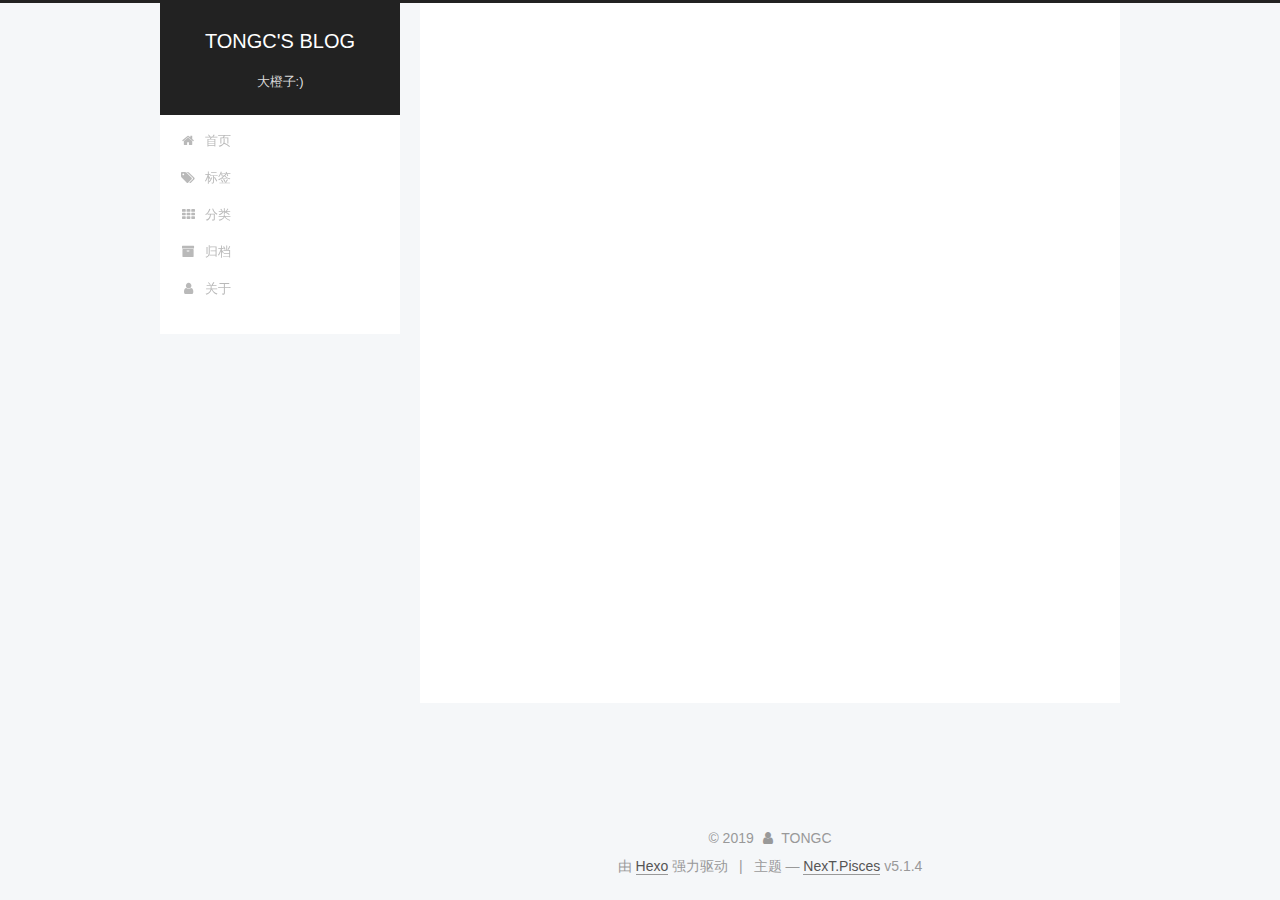
<file: archives/2019/02/index.html>
<!DOCTYPE html>



  


<html class="theme-next pisces use-motion" lang="zh-Hans">
<head><meta name="generator" content="Hexo 3.8.0">
  <meta charset="UTF-8">
<meta http-equiv="X-UA-Compatible" content="IE=edge">
<meta name="viewport" content="width=device-width, initial-scale=1, maximum-scale=1">
<meta name="theme-color" content="#222">









<meta http-equiv="Cache-Control" content="no-transform">
<meta http-equiv="Cache-Control" content="no-siteapp">
















  
  
  <link href="/lib/fancybox/source/jquery.fancybox.css?v=2.1.5" rel="stylesheet" type="text/css">







<link href="/lib/font-awesome/css/font-awesome.min.css?v=4.6.2" rel="stylesheet" type="text/css">

<link href="/css/main.css?v=5.1.4" rel="stylesheet" type="text/css">


  <link rel="apple-touch-icon" sizes="180x180" href="/images/apple-touch-icon-next.png?v=5.1.4">


  <link rel="icon" type="image/png" sizes="32x32" href="/images/favicon-32x32-next.png?v=5.1.4">


  <link rel="icon" type="image/png" sizes="16x16" href="/images/favicon-16x16-next.png?v=5.1.4">


  <link rel="mask-icon" href="/images/logo.svg?v=5.1.4" color="#222">





  <meta name="keywords" content="Hexo, NexT">










<meta name="description" content="人生不只有眼前的苟且，还有诗和远方">
<meta property="og:type" content="website">
<meta property="og:title" content="TONGC&#39;S BLOG">
<meta property="og:url" content="http://tongc.xyz/archives/2019/02/index.html">
<meta property="og:site_name" content="TONGC&#39;S BLOG">
<meta property="og:description" content="人生不只有眼前的苟且，还有诗和远方">
<meta property="og:locale" content="zh-Hans">
<meta name="twitter:card" content="summary">
<meta name="twitter:title" content="TONGC&#39;S BLOG">
<meta name="twitter:description" content="人生不只有眼前的苟且，还有诗和远方">



<script type="text/javascript" id="hexo.configurations">
  var NexT = window.NexT || {};
  var CONFIG = {
    root: '/',
    scheme: 'Pisces',
    version: '5.1.4',
    sidebar: {"position":"left","display":"post","offset":12,"b2t":false,"scrollpercent":false,"onmobile":false},
    fancybox: true,
    tabs: true,
    motion: {"enable":true,"async":false,"transition":{"post_block":"fadeIn","post_header":"slideDownIn","post_body":"slideDownIn","coll_header":"slideLeftIn","sidebar":"slideUpIn"}},
    duoshuo: {
      userId: '0',
      author: '博主'
    },
    algolia: {
      applicationID: '',
      apiKey: '',
      indexName: '',
      hits: {"per_page":10},
      labels: {"input_placeholder":"Search for Posts","hits_empty":"We didn't find any results for the search: ${query}","hits_stats":"${hits} results found in ${time} ms"}
    }
  };
</script>



  <link rel="canonical" href="http://tongc.xyz/archives/2019/02/">





  <title>归档 | TONGC'S BLOG</title>
  








</head>

<body itemscope itemtype="http://schema.org/WebPage" lang="zh-Hans">

  
  
    
  

  <div class="container sidebar-position-left page-archive">
    <div class="headband"></div>

    <header id="header" class="header" itemscope itemtype="http://schema.org/WPHeader">
      <div class="header-inner"><div class="site-brand-wrapper">
  <div class="site-meta ">
    

    <div class="custom-logo-site-title">
      <a href="/" class="brand" rel="start">
        <span class="logo-line-before"><i></i></span>
        <span class="site-title">TONGC'S BLOG</span>
        <span class="logo-line-after"><i></i></span>
      </a>
    </div>
      
        <p class="site-subtitle">大橙子:)</p>
      
  </div>

  <div class="site-nav-toggle">
    <button>
      <span class="btn-bar"></span>
      <span class="btn-bar"></span>
      <span class="btn-bar"></span>
    </button>
  </div>
</div>

<nav class="site-nav">
  

  
    <ul id="menu" class="menu">
      
        
        <li class="menu-item menu-item-home">
          <a href="/" rel="section">
            
              <i class="menu-item-icon fa fa-fw fa-home"></i> <br>
            
            首页
          </a>
        </li>
      
        
        <li class="menu-item menu-item-tags">
          <a href="/tags/" rel="section">
            
              <i class="menu-item-icon fa fa-fw fa-tags"></i> <br>
            
            标签
          </a>
        </li>
      
        
        <li class="menu-item menu-item-categories">
          <a href="/categories/" rel="section">
            
              <i class="menu-item-icon fa fa-fw fa-th"></i> <br>
            
            分类
          </a>
        </li>
      
        
        <li class="menu-item menu-item-archives">
          <a href="/archives/" rel="section">
            
              <i class="menu-item-icon fa fa-fw fa-archive"></i> <br>
            
            归档
          </a>
        </li>
      
        
        <li class="menu-item menu-item-about">
          <a href="/about/" rel="section">
            
              <i class="menu-item-icon fa fa-fw fa-user"></i> <br>
            
            关于
          </a>
        </li>
      

      
    </ul>
  

  
</nav>



 </div>
    </header>

    <main id="main" class="main">
      <div class="main-inner">
        <div class="content-wrap">
          <div id="content" class="content">
            

  
  
  
  <div class="post-block archive">
    <div id="posts" class="posts-collapse">
      <span class="archive-move-on"></span>

      <span class="archive-page-counter">
        
        
        
          
        
        嗯..! 目前共计 2 篇日志。 继续努力。
      </span>

      

        
        
        

        
          
          <div class="collection-title">
            <h1 class="archive-year" id="archive-year-2019">2019</h1>
          </div>
        
        

        

  <article class="post post-type-normal" itemscope itemtype="http://schema.org/Article">
    <header class="post-header">

      <h2 class="post-title">
        
            <a class="post-title-link" href="/2019/02/21/我的第一篇博客/" itemprop="url">
              
                <span itemprop="name">我的第一篇博客</span>
              
            </a>
        
      </h2>

      <div class="post-meta">
        <time class="post-time" itemprop="dateCreated" datetime="2019-02-21T17:16:15+08:00" content="2019-02-21">
          02-21
        </time>
      </div>

    </header>
  </article>



      

        
        
        

        
        

        

  <article class="post post-type-normal" itemscope itemtype="http://schema.org/Article">
    <header class="post-header">

      <h2 class="post-title">
        
            <a class="post-title-link" href="/2019/02/21/hello-world/" itemprop="url">
              
                <span itemprop="name">Hello World</span>
              
            </a>
        
      </h2>

      <div class="post-meta">
        <time class="post-time" itemprop="dateCreated" datetime="2019-02-21T16:58:58+08:00" content="2019-02-21">
          02-21
        </time>
      </div>

    </header>
  </article>



      

    </div>
  </div>
  
  
  

  



          </div>
          


          

        </div>
        
          
  
  <div class="sidebar-toggle">
    <div class="sidebar-toggle-line-wrap">
      <span class="sidebar-toggle-line sidebar-toggle-line-first"></span>
      <span class="sidebar-toggle-line sidebar-toggle-line-middle"></span>
      <span class="sidebar-toggle-line sidebar-toggle-line-last"></span>
    </div>
  </div>

  <aside id="sidebar" class="sidebar">
    
    <div class="sidebar-inner">

      

      

      <section class="site-overview-wrap sidebar-panel sidebar-panel-active">
        <div class="site-overview">
          <div class="site-author motion-element" itemprop="author" itemscope itemtype="http://schema.org/Person">
            
              <img class="site-author-image" itemprop="image" src="/images/1.jpg" alt="TONGC">
            
              <p class="site-author-name" itemprop="name">TONGC</p>
              <p class="site-description motion-element" itemprop="description">人生不只有眼前的苟且，还有诗和远方</p>
          </div>

          <nav class="site-state motion-element">

            
              <div class="site-state-item site-state-posts">
              
                <a href="/archives/">
              
                  <span class="site-state-item-count">2</span>
                  <span class="site-state-item-name">日志</span>
                </a>
              </div>
            

            
              
              
              <div class="site-state-item site-state-categories">
                
                  <span class="site-state-item-count">2</span>
                  <span class="site-state-item-name">分类</span>
                
              </div>
            

            
              
              
              <div class="site-state-item site-state-tags">
                
                  <span class="site-state-item-count">1</span>
                  <span class="site-state-item-name">标签</span>
                
              </div>
            

          </nav>

          

          
            <div class="links-of-author motion-element">
                
                  <span class="links-of-author-item">
                    <a href="https://github.com/tongcheng97" target="_blank" title="GitHub">
                      
                        <i class="fa fa-fw fa-github"></i>GitHub</a>
                  </span>
                
                  <span class="links-of-author-item">
                    <a href="mailto:tongcheng97@foxmail.com" target="_blank" title="E-Mail">
                      
                        <i class="fa fa-fw fa-envelope"></i>E-Mail</a>
                  </span>
                
            </div>
          

          
          

          
          

          

        </div>
      </section>

      

      

    </div>
  </aside>


        
      </div>
    </main>

    <footer id="footer" class="footer">
      <div class="footer-inner">
        <div class="copyright">&copy; <span itemprop="copyrightYear">2019</span>
  <span class="with-love">
    <i class="fa fa-user"></i>
  </span>
  <span class="author" itemprop="copyrightHolder">TONGC</span>

  
</div>


  <div class="powered-by">由 <a class="theme-link" target="_blank" href="https://hexo.io">Hexo</a> 强力驱动</div>



  <span class="post-meta-divider">|</span>



  <div class="theme-info">主题 &mdash; <a class="theme-link" target="_blank" href="https://github.com/iissnan/hexo-theme-next">NexT.Pisces</a> v5.1.4</div>




        







        
      </div>
    </footer>

    
      <div class="back-to-top">
        <i class="fa fa-arrow-up"></i>
        
      </div>
    

    

  </div>

  

<script type="text/javascript">
  if (Object.prototype.toString.call(window.Promise) !== '[object Function]') {
    window.Promise = null;
  }
</script>









  












  
  
    <script type="text/javascript" src="/lib/jquery/index.js?v=2.1.3"></script>
  

  
  
    <script type="text/javascript" src="/lib/fastclick/lib/fastclick.min.js?v=1.0.6"></script>
  

  
  
    <script type="text/javascript" src="/lib/jquery_lazyload/jquery.lazyload.js?v=1.9.7"></script>
  

  
  
    <script type="text/javascript" src="/lib/velocity/velocity.min.js?v=1.2.1"></script>
  

  
  
    <script type="text/javascript" src="/lib/velocity/velocity.ui.min.js?v=1.2.1"></script>
  

  
  
    <script type="text/javascript" src="/lib/fancybox/source/jquery.fancybox.pack.js?v=2.1.5"></script>
  


  


  <script type="text/javascript" src="/js/src/utils.js?v=5.1.4"></script>

  <script type="text/javascript" src="/js/src/motion.js?v=5.1.4"></script>



  
  


  <script type="text/javascript" src="/js/src/affix.js?v=5.1.4"></script>

  <script type="text/javascript" src="/js/src/schemes/pisces.js?v=5.1.4"></script>



  

  


  <script type="text/javascript" src="/js/src/bootstrap.js?v=5.1.4"></script>



  


  




	





  





  












  





  

  

  

  
  

  

  

  

</body>
</html>
</file>
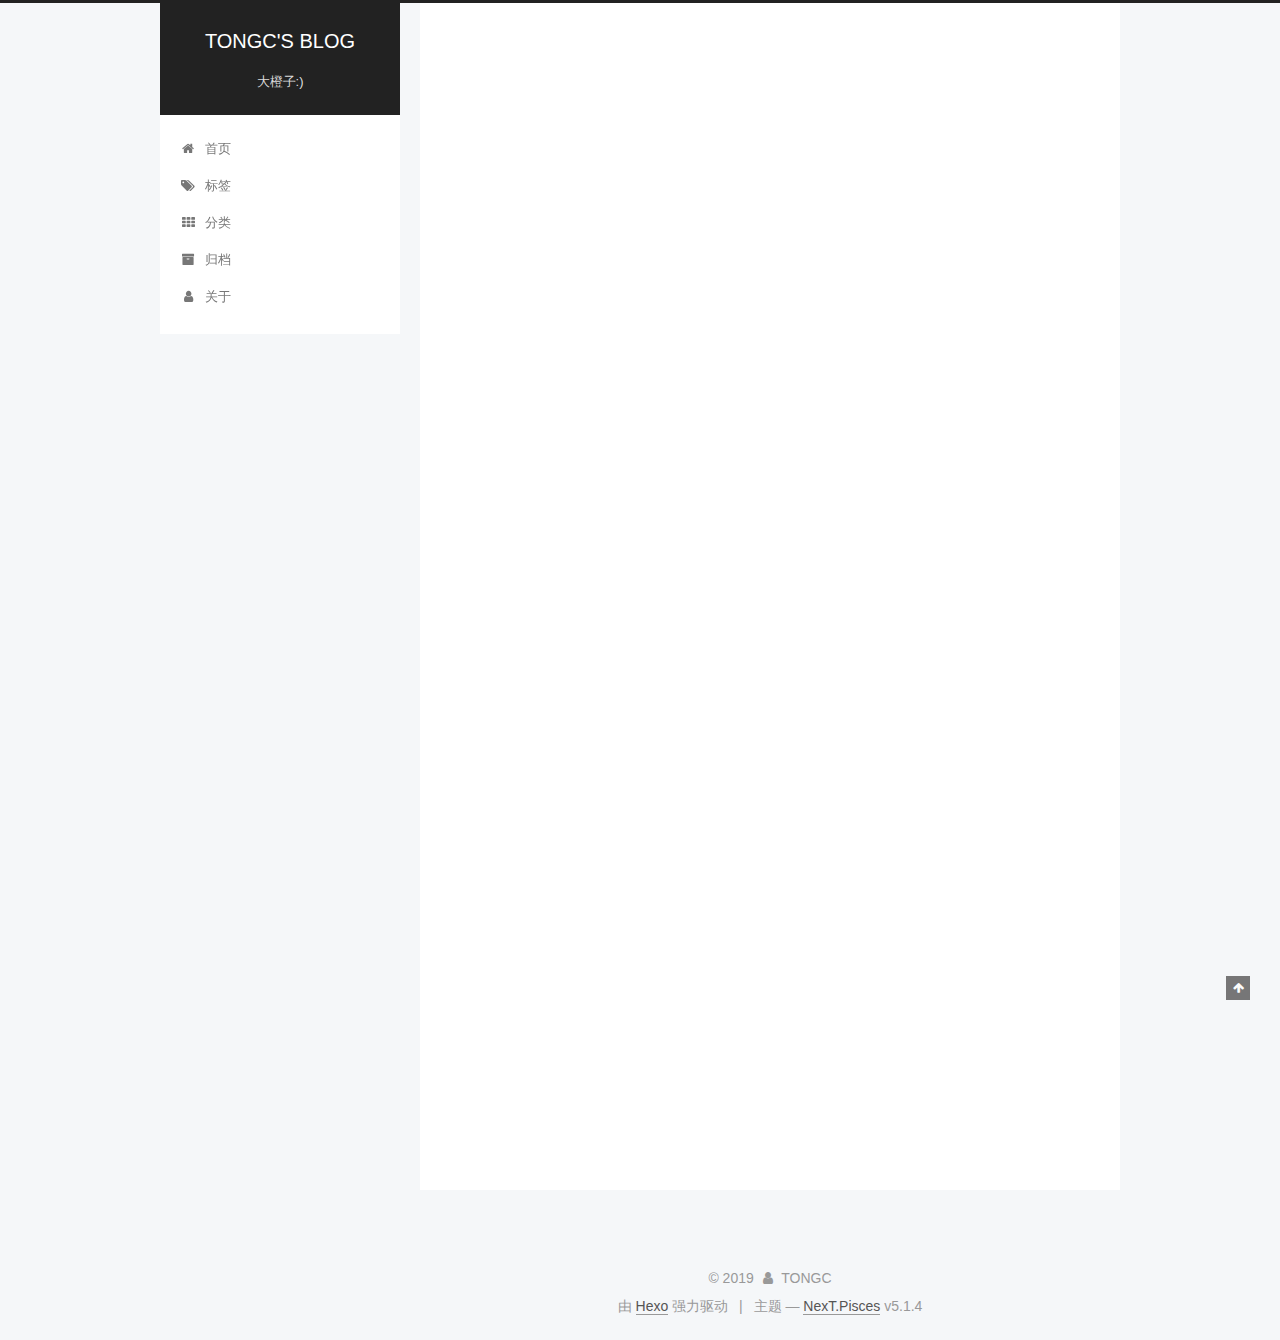
<file: 2019/02/21/hello-world/index.html>
<!DOCTYPE html>



  


<html class="theme-next pisces use-motion" lang="zh-Hans">
<head><meta name="generator" content="Hexo 3.8.0">
  <meta charset="UTF-8">
<meta http-equiv="X-UA-Compatible" content="IE=edge">
<meta name="viewport" content="width=device-width, initial-scale=1, maximum-scale=1">
<meta name="theme-color" content="#222">









<meta http-equiv="Cache-Control" content="no-transform">
<meta http-equiv="Cache-Control" content="no-siteapp">
















  
  
  <link href="/lib/fancybox/source/jquery.fancybox.css?v=2.1.5" rel="stylesheet" type="text/css">







<link href="/lib/font-awesome/css/font-awesome.min.css?v=4.6.2" rel="stylesheet" type="text/css">

<link href="/css/main.css?v=5.1.4" rel="stylesheet" type="text/css">


  <link rel="apple-touch-icon" sizes="180x180" href="/images/apple-touch-icon-next.png?v=5.1.4">


  <link rel="icon" type="image/png" sizes="32x32" href="/images/favicon-32x32-next.png?v=5.1.4">


  <link rel="icon" type="image/png" sizes="16x16" href="/images/favicon-16x16-next.png?v=5.1.4">


  <link rel="mask-icon" href="/images/logo.svg?v=5.1.4" color="#222">





  <meta name="keywords" content="练习,">










<meta name="description" content="Welcome to Hexo! This is your very first post. Check documentation for more info. If you get any problems when using Hexo, you can find the answer in troubleshooting or you can ask me on GitHub. Quick">
<meta name="keywords" content="练习">
<meta property="og:type" content="article">
<meta property="og:title" content="Hello World">
<meta property="og:url" content="http://tongc.xyz/2019/02/21/hello-world/index.html">
<meta property="og:site_name" content="TONGC&#39;S BLOG">
<meta property="og:description" content="Welcome to Hexo! This is your very first post. Check documentation for more info. If you get any problems when using Hexo, you can find the answer in troubleshooting or you can ask me on GitHub. Quick">
<meta property="og:locale" content="zh-Hans">
<meta property="og:updated_time" content="2019-02-21T08:13:49.881Z">
<meta name="twitter:card" content="summary">
<meta name="twitter:title" content="Hello World">
<meta name="twitter:description" content="Welcome to Hexo! This is your very first post. Check documentation for more info. If you get any problems when using Hexo, you can find the answer in troubleshooting or you can ask me on GitHub. Quick">



<script type="text/javascript" id="hexo.configurations">
  var NexT = window.NexT || {};
  var CONFIG = {
    root: '/',
    scheme: 'Pisces',
    version: '5.1.4',
    sidebar: {"position":"left","display":"post","offset":12,"b2t":false,"scrollpercent":false,"onmobile":false},
    fancybox: true,
    tabs: true,
    motion: {"enable":true,"async":false,"transition":{"post_block":"fadeIn","post_header":"slideDownIn","post_body":"slideDownIn","coll_header":"slideLeftIn","sidebar":"slideUpIn"}},
    duoshuo: {
      userId: '0',
      author: '博主'
    },
    algolia: {
      applicationID: '',
      apiKey: '',
      indexName: '',
      hits: {"per_page":10},
      labels: {"input_placeholder":"Search for Posts","hits_empty":"We didn't find any results for the search: ${query}","hits_stats":"${hits} results found in ${time} ms"}
    }
  };
</script>



  <link rel="canonical" href="http://tongc.xyz/2019/02/21/hello-world/">





  <title>Hello World | TONGC'S BLOG</title>
  








</head>

<body itemscope itemtype="http://schema.org/WebPage" lang="zh-Hans">

  
  
    
  

  <div class="container sidebar-position-left page-post-detail">
    <div class="headband"></div>

    <header id="header" class="header" itemscope itemtype="http://schema.org/WPHeader">
      <div class="header-inner"><div class="site-brand-wrapper">
  <div class="site-meta ">
    

    <div class="custom-logo-site-title">
      <a href="/" class="brand" rel="start">
        <span class="logo-line-before"><i></i></span>
        <span class="site-title">TONGC'S BLOG</span>
        <span class="logo-line-after"><i></i></span>
      </a>
    </div>
      
        <p class="site-subtitle">大橙子:)</p>
      
  </div>

  <div class="site-nav-toggle">
    <button>
      <span class="btn-bar"></span>
      <span class="btn-bar"></span>
      <span class="btn-bar"></span>
    </button>
  </div>
</div>

<nav class="site-nav">
  

  
    <ul id="menu" class="menu">
      
        
        <li class="menu-item menu-item-home">
          <a href="/" rel="section">
            
              <i class="menu-item-icon fa fa-fw fa-home"></i> <br>
            
            首页
          </a>
        </li>
      
        
        <li class="menu-item menu-item-tags">
          <a href="/tags/" rel="section">
            
              <i class="menu-item-icon fa fa-fw fa-tags"></i> <br>
            
            标签
          </a>
        </li>
      
        
        <li class="menu-item menu-item-categories">
          <a href="/categories/" rel="section">
            
              <i class="menu-item-icon fa fa-fw fa-th"></i> <br>
            
            分类
          </a>
        </li>
      
        
        <li class="menu-item menu-item-archives">
          <a href="/archives/" rel="section">
            
              <i class="menu-item-icon fa fa-fw fa-archive"></i> <br>
            
            归档
          </a>
        </li>
      
        
        <li class="menu-item menu-item-about">
          <a href="/about/" rel="section">
            
              <i class="menu-item-icon fa fa-fw fa-user"></i> <br>
            
            关于
          </a>
        </li>
      

      
    </ul>
  

  
</nav>



 </div>
    </header>

    <main id="main" class="main">
      <div class="main-inner">
        <div class="content-wrap">
          <div id="content" class="content">
            

  <div id="posts" class="posts-expand">
    

  

  
  
  

  <article class="post post-type-normal" itemscope itemtype="http://schema.org/Article">
  
  
  
  <div class="post-block">
    <link itemprop="mainEntityOfPage" href="http://tongc.xyz/2019/02/21/hello-world/">

    <span hidden itemprop="author" itemscope itemtype="http://schema.org/Person">
      <meta itemprop="name" content="TONGC">
      <meta itemprop="description" content>
      <meta itemprop="image" content="/images/1.jpg">
    </span>

    <span hidden itemprop="publisher" itemscope itemtype="http://schema.org/Organization">
      <meta itemprop="name" content="TONGC'S BLOG">
    </span>

    
      <header class="post-header">

        
        
          <h1 class="post-title" itemprop="name headline">Hello World</h1>
        

        <div class="post-meta">
          <span class="post-time">
            
              <span class="post-meta-item-icon">
                <i class="fa fa-calendar-o"></i>
              </span>
              
                <span class="post-meta-item-text">发表于</span>
              
              <time title="创建于" itemprop="dateCreated datePublished" datetime="2019-02-21T16:58:58+08:00">
                2019-02-21
              </time>
            

            

            
          </span>

          
            <span class="post-category">
            
              <span class="post-meta-divider">|</span>
            
              <span class="post-meta-item-icon">
                <i class="fa fa-folder-o"></i>
              </span>
              
                <span class="post-meta-item-text">分类于</span>
              
              
                <span itemprop="about" itemscope itemtype="http://schema.org/Thing">
                  <a href="/categories/教程/" itemprop="url" rel="index">
                    <span itemprop="name">教程</span>
                  </a>
                </span>

                
                
              
            </span>
          

          
            
          

          
          

          

          

          

        </div>
      </header>
    

    
    
    
    <div class="post-body" itemprop="articleBody">

      
      

      
        <p>Welcome to <a href="https://hexo.io/" target="_blank" rel="noopener">Hexo</a>! This is your very first post. Check <a href="https://hexo.io/docs/" target="_blank" rel="noopener">documentation</a> for more info. If you get any problems when using Hexo, you can find the answer in <a href="https://hexo.io/docs/troubleshooting.html" target="_blank" rel="noopener">troubleshooting</a> or you can ask me on <a href="https://github.com/hexojs/hexo/issues" target="_blank" rel="noopener">GitHub</a>.</p>
<h2 id="Quick-Start"><a href="#Quick-Start" class="headerlink" title="Quick Start"></a>Quick Start</h2><h3 id="Create-a-new-post"><a href="#Create-a-new-post" class="headerlink" title="Create a new post"></a>Create a new post</h3><figure class="highlight bash"><table><tr><td class="gutter"><pre><span class="line">1</span><br></pre></td><td class="code"><pre><span class="line">$ hexo new <span class="string">"My New Post"</span></span><br></pre></td></tr></table></figure>
<p>More info: <a href="https://hexo.io/docs/writing.html" target="_blank" rel="noopener">Writing</a></p>
<h3 id="Run-server"><a href="#Run-server" class="headerlink" title="Run server"></a>Run server</h3><figure class="highlight bash"><table><tr><td class="gutter"><pre><span class="line">1</span><br></pre></td><td class="code"><pre><span class="line">$ hexo server</span><br></pre></td></tr></table></figure>
<p>More info: <a href="https://hexo.io/docs/server.html" target="_blank" rel="noopener">Server</a></p>
<h3 id="Generate-static-files"><a href="#Generate-static-files" class="headerlink" title="Generate static files"></a>Generate static files</h3><figure class="highlight bash"><table><tr><td class="gutter"><pre><span class="line">1</span><br></pre></td><td class="code"><pre><span class="line">$ hexo generate</span><br></pre></td></tr></table></figure>
<p>More info: <a href="https://hexo.io/docs/generating.html" target="_blank" rel="noopener">Generating</a></p>
<h3 id="Deploy-to-remote-sites"><a href="#Deploy-to-remote-sites" class="headerlink" title="Deploy to remote sites"></a>Deploy to remote sites</h3><figure class="highlight bash"><table><tr><td class="gutter"><pre><span class="line">1</span><br></pre></td><td class="code"><pre><span class="line">$ hexo deploy</span><br></pre></td></tr></table></figure>
<p>More info: <a href="https://hexo.io/docs/deployment.html" target="_blank" rel="noopener">Deployment</a></p>

      
    </div>
    
    
    

    

    

    

    <footer class="post-footer">
      
        <div class="post-tags">
          
            <a href="/tags/练习/" rel="tag"># 练习</a>
          
        </div>
      

      
      
      

      
        <div class="post-nav">
          <div class="post-nav-next post-nav-item">
            
          </div>

          <span class="post-nav-divider"></span>

          <div class="post-nav-prev post-nav-item">
            
              <a href="/2019/02/21/我的第一篇博客/" rel="prev" title="我的第一篇博客">
                我的第一篇博客 <i class="fa fa-chevron-right"></i>
              </a>
            
          </div>
        </div>
      

      
      
    </footer>
  </div>
  
  
  
  </article>



    <div class="post-spread">
      
    </div>
  </div>


          </div>
          


          

  



        </div>
        
          
  
  <div class="sidebar-toggle">
    <div class="sidebar-toggle-line-wrap">
      <span class="sidebar-toggle-line sidebar-toggle-line-first"></span>
      <span class="sidebar-toggle-line sidebar-toggle-line-middle"></span>
      <span class="sidebar-toggle-line sidebar-toggle-line-last"></span>
    </div>
  </div>

  <aside id="sidebar" class="sidebar">
    
    <div class="sidebar-inner">

      

      
        <ul class="sidebar-nav motion-element">
          <li class="sidebar-nav-toc sidebar-nav-active" data-target="post-toc-wrap">
            文章目录
          </li>
          <li class="sidebar-nav-overview" data-target="site-overview-wrap">
            站点概览
          </li>
        </ul>
      

      <section class="site-overview-wrap sidebar-panel">
        <div class="site-overview">
          <div class="site-author motion-element" itemprop="author" itemscope itemtype="http://schema.org/Person">
            
              <img class="site-author-image" itemprop="image" src="/images/1.jpg" alt="TONGC">
            
              <p class="site-author-name" itemprop="name">TONGC</p>
              <p class="site-description motion-element" itemprop="description">人生不只有眼前的苟且，还有诗和远方</p>
          </div>

          <nav class="site-state motion-element">

            
              <div class="site-state-item site-state-posts">
              
                <a href="/archives/">
              
                  <span class="site-state-item-count">2</span>
                  <span class="site-state-item-name">日志</span>
                </a>
              </div>
            

            
              
              
              <div class="site-state-item site-state-categories">
                
                  <span class="site-state-item-count">2</span>
                  <span class="site-state-item-name">分类</span>
                
              </div>
            

            
              
              
              <div class="site-state-item site-state-tags">
                
                  <span class="site-state-item-count">1</span>
                  <span class="site-state-item-name">标签</span>
                
              </div>
            

          </nav>

          

          
            <div class="links-of-author motion-element">
                
                  <span class="links-of-author-item">
                    <a href="https://github.com/tongcheng97" target="_blank" title="GitHub">
                      
                        <i class="fa fa-fw fa-github"></i>GitHub</a>
                  </span>
                
                  <span class="links-of-author-item">
                    <a href="mailto:tongcheng97@foxmail.com" target="_blank" title="E-Mail">
                      
                        <i class="fa fa-fw fa-envelope"></i>E-Mail</a>
                  </span>
                
            </div>
          

          
          

          
          

          

        </div>
      </section>

      
      <!--noindex-->
        <section class="post-toc-wrap motion-element sidebar-panel sidebar-panel-active">
          <div class="post-toc">

            
              
            

            
              <div class="post-toc-content"><ol class="nav"><li class="nav-item nav-level-2"><a class="nav-link" href="#Quick-Start"><span class="nav-number">1.</span> <span class="nav-text">Quick Start</span></a><ol class="nav-child"><li class="nav-item nav-level-3"><a class="nav-link" href="#Create-a-new-post"><span class="nav-number">1.1.</span> <span class="nav-text">Create a new post</span></a></li><li class="nav-item nav-level-3"><a class="nav-link" href="#Run-server"><span class="nav-number">1.2.</span> <span class="nav-text">Run server</span></a></li><li class="nav-item nav-level-3"><a class="nav-link" href="#Generate-static-files"><span class="nav-number">1.3.</span> <span class="nav-text">Generate static files</span></a></li><li class="nav-item nav-level-3"><a class="nav-link" href="#Deploy-to-remote-sites"><span class="nav-number">1.4.</span> <span class="nav-text">Deploy to remote sites</span></a></li></ol></li></ol></div>
            

          </div>
        </section>
      <!--/noindex-->
      

      

    </div>
  </aside>


        
      </div>
    </main>

    <footer id="footer" class="footer">
      <div class="footer-inner">
        <div class="copyright">&copy; <span itemprop="copyrightYear">2019</span>
  <span class="with-love">
    <i class="fa fa-user"></i>
  </span>
  <span class="author" itemprop="copyrightHolder">TONGC</span>

  
</div>


  <div class="powered-by">由 <a class="theme-link" target="_blank" href="https://hexo.io">Hexo</a> 强力驱动</div>



  <span class="post-meta-divider">|</span>



  <div class="theme-info">主题 &mdash; <a class="theme-link" target="_blank" href="https://github.com/iissnan/hexo-theme-next">NexT.Pisces</a> v5.1.4</div>




        







        
      </div>
    </footer>

    
      <div class="back-to-top">
        <i class="fa fa-arrow-up"></i>
        
      </div>
    

    

  </div>

  

<script type="text/javascript">
  if (Object.prototype.toString.call(window.Promise) !== '[object Function]') {
    window.Promise = null;
  }
</script>









  












  
  
    <script type="text/javascript" src="/lib/jquery/index.js?v=2.1.3"></script>
  

  
  
    <script type="text/javascript" src="/lib/fastclick/lib/fastclick.min.js?v=1.0.6"></script>
  

  
  
    <script type="text/javascript" src="/lib/jquery_lazyload/jquery.lazyload.js?v=1.9.7"></script>
  

  
  
    <script type="text/javascript" src="/lib/velocity/velocity.min.js?v=1.2.1"></script>
  

  
  
    <script type="text/javascript" src="/lib/velocity/velocity.ui.min.js?v=1.2.1"></script>
  

  
  
    <script type="text/javascript" src="/lib/fancybox/source/jquery.fancybox.pack.js?v=2.1.5"></script>
  


  


  <script type="text/javascript" src="/js/src/utils.js?v=5.1.4"></script>

  <script type="text/javascript" src="/js/src/motion.js?v=5.1.4"></script>



  
  


  <script type="text/javascript" src="/js/src/affix.js?v=5.1.4"></script>

  <script type="text/javascript" src="/js/src/schemes/pisces.js?v=5.1.4"></script>



  
  <script type="text/javascript" src="/js/src/scrollspy.js?v=5.1.4"></script>
<script type="text/javascript" src="/js/src/post-details.js?v=5.1.4"></script>



  


  <script type="text/javascript" src="/js/src/bootstrap.js?v=5.1.4"></script>



  


  




	





  





  












  





  

  

  

  
  

  

  

  

</body>
</html>
</file>
<file: css/main.css>
/* normalize.css v3.0.2 | MIT License | git.io/normalize */
html {
  font-family: sans-serif; /* 1 */
  -ms-text-size-adjust: 100%; /* 2 */
  -webkit-text-size-adjust: 100%; /* 2 */
}
body {
  margin: 0;
}
article,
aside,
details,
figcaption,
figure,
footer,
header,
hgroup,
main,
menu,
nav,
section,
summary {
  display: block;
}
audio,
canvas,
progress,
video {
  display: inline-block; /* 1 */
  vertical-align: baseline; /* 2 */
}
audio:not([controls]) {
  display: none;
  height: 0;
}
[hidden],
template {
  display: none;
}
a {
  background-color: transparent;
}
a:active,
a:hover {
  outline: 0;
}
abbr[title] {
  border-bottom: 1px dotted;
}
b,
strong {
  font-weight: bold;
}
dfn {
  font-style: italic;
}
h1 {
  font-size: 2em;
  margin: 0.67em 0;
}
mark {
  background: #ff0;
  color: #000;
}
small {
  font-size: 80%;
}
sub,
sup {
  font-size: 75%;
  line-height: 0;
  position: relative;
  vertical-align: baseline;
}
sup {
  top: -0.5em;
}
sub {
  bottom: -0.25em;
}
img {
  border: 0;
}
svg:not(:root) {
  overflow: hidden;
}
figure {
  margin: 1em 40px;
}
hr {
  -moz-box-sizing: content-box;
  box-sizing: content-box;
  height: 0;
}
pre {
  overflow: auto;
}
code,
kbd,
pre,
samp {
  font-family: monospace, monospace;
  font-size: 1em;
}
button,
input,
optgroup,
select,
textarea {
  color: inherit; /* 1 */
  font: inherit; /* 2 */
  margin: 0; /* 3 */
}
button {
  overflow: visible;
}
button,
select {
  text-transform: none;
}
button,
html input[type="button"],
input[type="reset"],
input[type="submit"] {
  -webkit-appearance: button; /* 2 */
  cursor: pointer; /* 3 */
}
button[disabled],
html input[disabled] {
  cursor: default;
}
button::-moz-focus-inner,
input::-moz-focus-inner {
  border: 0;
  padding: 0;
}
input {
  line-height: normal;
}
input[type="checkbox"],
input[type="radio"] {
  box-sizing: border-box; /* 1 */
  padding: 0; /* 2 */
}
input[type="number"]::-webkit-inner-spin-button,
input[type="number"]::-webkit-outer-spin-button {
  height: auto;
}
input[type="search"] {
  -webkit-appearance: textfield; /* 1 */
  -moz-box-sizing: content-box;
  -webkit-box-sizing: content-box; /* 2 */
  box-sizing: content-box;
}
input[type="search"]::-webkit-search-cancel-button,
input[type="search"]::-webkit-search-decoration {
  -webkit-appearance: none;
}
fieldset {
  border: 1px solid #c0c0c0;
  margin: 0 2px;
  padding: 0.35em 0.625em 0.75em;
}
legend {
  border: 0; /* 1 */
  padding: 0; /* 2 */
}
textarea {
  overflow: auto;
}
optgroup {
  font-weight: bold;
}
table {
  border-collapse: collapse;
  border-spacing: 0;
}
td,
th {
  padding: 0;
}
::selection {
  background: #262a30;
  color: #fff;
}
body {
  position: relative;
  font-family: 'Lato', "PingFang SC", "Microsoft YaHei", sans-serif;
  font-size: 14px;
  line-height: 2;
  color: #555;
  background: #f5f7f9;
}
@media (max-width: 767px) {
  body {
    padding-right: 0 !important;
  }
}
@media (min-width: 768px) and (max-width: 991px) {
  body {
    padding-right: 0 !important;
  }
}
@media (min-width: 1600px) {
  body {
    font-size: 16px;
  }
}
h1,
h2,
h3,
h4,
h5,
h6 {
  margin: 0;
  padding: 0;
  font-weight: bold;
  line-height: 1.5;
  font-family: 'Lato', "PingFang SC", "Microsoft YaHei", sans-serif;
}
h2,
h3,
h4,
h5,
h6 {
  margin: 20px 0 15px;
}
h1 {
  font-size: 22px;
}
@media (max-width: 767px) {
  h1 {
    font-size: 18px;
  }
}
h2 {
  font-size: 20px;
}
@media (max-width: 767px) {
  h2 {
    font-size: 16px;
  }
}
h3 {
  font-size: 18px;
}
@media (max-width: 767px) {
  h3 {
    font-size: 14px;
  }
}
h4 {
  font-size: 16px;
}
@media (max-width: 767px) {
  h4 {
    font-size: 12px;
  }
}
h5 {
  font-size: 14px;
}
@media (max-width: 767px) {
  h5 {
    font-size: 10px;
  }
}
h6 {
  font-size: 12px;
}
@media (max-width: 767px) {
  h6 {
    font-size: 8px;
  }
}
p {
  margin: 0 0 20px 0;
}
a {
  color: #555;
  text-decoration: none;
  outline: none;
  border-bottom: 1px solid #999;
  word-wrap: break-word;
}
a:hover {
  color: #222;
  border-bottom-color: #222;
}
blockquote {
  margin: 0;
  padding: 0;
}
img {
  display: block;
  margin: auto;
  max-width: 100%;
  height: auto;
}
hr {
  margin: 40px 0;
  height: 3px;
  border: none;
  background-color: #ddd;
  background-image: repeating-linear-gradient(-45deg, #fff, #fff 4px, transparent 4px, transparent 8px);
}
blockquote {
  padding: 0 15px;
  color: #666;
  border-left: 4px solid #ddd;
}
blockquote cite::before {
  content: "-";
  padding: 0 5px;
}
dt {
  font-weight: 700;
}
dd {
  margin: 0;
  padding: 0;
}
kbd {
  border: 1px solid #ccc;
  border-radius: 0.2em;
  box-shadow: 0.1em 0.1em 0.2em rgba(0,0,0,0.1);
  background-color: #f9f9f9;
  font-family: inherit;
  background-image: -webkit-linear-gradient(top, #eee, #fff, #eee);
  padding: 0.1em 0.3em;
  white-space: nowrap;
}
.text-left {
  text-align: left;
}
.text-center {
  text-align: center;
}
.text-right {
  text-align: right;
}
.text-justify {
  text-align: justify;
}
.text-nowrap {
  white-space: nowrap;
}
.text-lowercase {
  text-transform: lowercase;
}
.text-uppercase {
  text-transform: uppercase;
}
.text-capitalize {
  text-transform: capitalize;
}
.center-block {
  display: block;
  margin-left: auto;
  margin-right: auto;
}
.clearfix:before,
.clearfix:after {
  content: " ";
  display: table;
}
.clearfix:after {
  clear: both;
}
.pullquote {
  width: 45%;
}
.pullquote.left {
  float: left;
  margin-left: 5px;
  margin-right: 10px;
}
.pullquote.right {
  float: right;
  margin-left: 10px;
  margin-right: 5px;
}
.affix.affix.affix {
  position: fixed;
}
.translation {
  margin-top: -20px;
  font-size: 14px;
  color: #999;
}
.scrollbar-measure {
  width: 100px;
  height: 100px;
  overflow: scroll;
  position: absolute;
  top: -9999px;
}
.use-motion .motion-element {
  opacity: 0;
}
table {
  margin: 20px 0;
  width: 100%;
  border-collapse: collapse;
  border-spacing: 0;
  border: 1px solid #ddd;
  font-size: 14px;
  table-layout: fixed;
  word-wrap: break-all;
}
table>tbody>tr:nth-of-type(odd) {
  background-color: #f9f9f9;
}
table>tbody>tr:hover {
  background-color: #f5f5f5;
}
caption,
th,
td {
  padding: 8px;
  text-align: left;
  vertical-align: middle;
  font-weight: normal;
}
th,
td {
  border-bottom: 3px solid #ddd;
  border-right: 1px solid #eee;
}
th {
  padding-bottom: 10px;
  font-weight: 700;
}
td {
  border-bottom-width: 1px;
}
html,
body {
  height: 100%;
}
.container {
  position: relative;
  min-height: 100%;
}
.header-inner {
  margin: 0 auto;
  padding: 100px 0 70px;
  width: 700px;
}
@media (min-width: 1600px) {
  .container .header-inner {
    width: 900px;
  }
}
.main {
  padding-bottom: 150px;
}
.main-inner {
  margin: 0 auto;
  width: 700px;
}
@media (min-width: 1600px) {
  .container .main-inner {
    width: 900px;
  }
}
.footer {
  position: absolute;
  left: 0;
  bottom: 0;
  width: 100%;
  min-height: 50px;
}
.footer-inner {
  box-sizing: border-box;
  margin: 20px auto;
  width: 700px;
}
@media (min-width: 1600px) {
  .container .footer-inner {
    width: 900px;
  }
}
pre,
.highlight {
  overflow: auto;
  margin: 20px 0;
  padding: 0;
  font-size: 13px;
  color: #4d4d4c;
  background: #f7f7f7;
  line-height: 1.6;
}
pre,
code {
  font-family: consolas, Menlo, "PingFang SC", "Microsoft YaHei", monospace;
}
code {
  padding: 2px 4px;
  word-wrap: break-word;
  color: #555;
  background: #eee;
  border-radius: 3px;
  font-size: 13px;
}
pre {
  padding: 10px;
}
pre code {
  padding: 0;
  color: #4d4d4c;
  background: none;
  text-shadow: none;
}
.highlight {
  border-radius: 1px;
}
.highlight pre {
  border: none;
  margin: 0;
  padding: 10px 0;
}
.highlight table {
  margin: 0;
  width: auto;
  border: none;
}
.highlight td {
  border: none;
  padding: 0;
}
.highlight figcaption {
  font-size: 1em;
  color: #4d4d4c;
  line-height: 1em;
  margin-bottom: 1em;
}
.highlight figcaption:before,
.highlight figcaption:after {
  content: " ";
  display: table;
}
.highlight figcaption:after {
  clear: both;
}
.highlight figcaption a {
  float: right;
  color: #4d4d4c;
}
.highlight figcaption a:hover {
  border-bottom-color: #4d4d4c;
}
.highlight .gutter pre {
  padding-left: 10px;
  padding-right: 10px;
  color: #869194;
  text-align: right;
  background-color: #eff2f3;
}
.highlight .code pre {
  width: 100%;
  padding-left: 10px;
  padding-right: 10px;
  background-color: #f7f7f7;
}
.highlight .line {
  height: 20px;
}
.gutter {
  -webkit-user-select: none;
  -moz-user-select: none;
  -ms-user-select: none;
  user-select: none;
}
.gist table {
  width: auto;
}
.gist table td {
  border: none;
}
pre .deletion {
  background: #fdd;
}
pre .addition {
  background: #dfd;
}
pre .meta {
  color: #8959a8;
}
pre .comment {
  color: #8e908c;
}
pre .variable,
pre .attribute,
pre .tag,
pre .regexp,
pre .ruby .constant,
pre .xml .tag .title,
pre .xml .pi,
pre .xml .doctype,
pre .html .doctype,
pre .css .id,
pre .css .class,
pre .css .pseudo {
  color: #c82829;
}
pre .number,
pre .preprocessor,
pre .built_in,
pre .literal,
pre .params,
pre .constant,
pre .command {
  color: #f5871f;
}
pre .ruby .class .title,
pre .css .rules .attribute,
pre .string,
pre .value,
pre .inheritance,
pre .header,
pre .ruby .symbol,
pre .xml .cdata,
pre .special,
pre .number,
pre .formula {
  color: #718c00;
}
pre .title,
pre .css .hexcolor {
  color: #3e999f;
}
pre .function,
pre .python .decorator,
pre .python .title,
pre .ruby .function .title,
pre .ruby .title .keyword,
pre .perl .sub,
pre .javascript .title,
pre .coffeescript .title {
  color: #4271ae;
}
pre .keyword,
pre .javascript .function {
  color: #8959a8;
}
.full-image.full-image.full-image.full-image {
  border: none;
  max-width: 100%;
  width: auto;
  margin: 20px auto 25px;
}
@media (min-width: 992px) {
  .full-image.full-image.full-image.full-image {
    max-width: none;
    width: 118%;
    margin: 0 -9%;
  }
}
.blockquote-center,
.page-home .post-type-quote blockquote,
.page-post-detail .post-type-quote blockquote {
  position: relative;
  margin: 40px 0;
  padding: 0;
  border-left: none;
  text-align: center;
}
.blockquote-center::before,
.page-home .post-type-quote blockquote::before,
.page-post-detail .post-type-quote blockquote::before,
.blockquote-center::after,
.page-home .post-type-quote blockquote::after,
.page-post-detail .post-type-quote blockquote::after {
  position: absolute;
  content: ' ';
  display: block;
  width: 100%;
  height: 24px;
  opacity: 0.2;
  background-repeat: no-repeat;
  background-position: 0 -6px;
  background-size: 22px 22px;
}
.blockquote-center::before,
.page-home .post-type-quote blockquote::before,
.page-post-detail .post-type-quote blockquote::before {
  top: -20px;
  background-image: url("../images/quote-l.svg");
  border-top: 1px solid #ccc;
}
.blockquote-center::after,
.page-home .post-type-quote blockquote::after,
.page-post-detail .post-type-quote blockquote::after {
  bottom: -20px;
  background-image: url("../images/quote-r.svg");
  border-bottom: 1px solid #ccc;
  background-position: 100% 8px;
}
.blockquote-center p,
.page-home .post-type-quote blockquote p,
.page-post-detail .post-type-quote blockquote p,
.blockquote-center div,
.page-home .post-type-quote blockquote div,
.page-post-detail .post-type-quote blockquote div {
  text-align: center;
}
.post .post-body .group-picture img {
  box-sizing: border-box;
  padding: 0 3px;
  border: none;
}
.post .group-picture-row {
  overflow: hidden;
  margin-top: 6px;
}
.post .group-picture-row:first-child {
  margin-top: 0;
}
.post .group-picture-column {
  float: left;
}
.page-post-detail .post-body .group-picture-column {
  float: none;
  margin-top: 10px;
  width: auto !important;
}
.page-post-detail .post-body .group-picture-column img {
  margin: 0 auto;
}
.page-archive .group-picture-container {
  overflow: hidden;
}
.page-archive .group-picture-row {
  float: left;
}
.page-archive .group-picture-row:first-child {
  margin-top: 6px;
}
.page-archive .group-picture-column {
  max-width: 150px;
  max-height: 150px;
}
.post-body .note {
  position: relative;
  padding: 15px;
  margin-bottom: 20px;
  border: 1px solid #eee;
  border-left-width: 5px;
  border-radius: 3px;
}
.post-body .note h2,
.post-body .note h3,
.post-body .note h4,
.post-body .note h5,
.post-body .note h6 {
  margin-top: 0;
  margin-bottom: 0;
  border-bottom: initial;
  padding-top: 0 !important;
}
.post-body .note p:first-child,
.post-body .note ul:first-child,
.post-body .note ol:first-child,
.post-body .note table:first-child,
.post-body .note pre:first-child,
.post-body .note blockquote:first-child {
  margin-top: 0;
}
.post-body .note p:last-child,
.post-body .note ul:last-child,
.post-body .note ol:last-child,
.post-body .note table:last-child,
.post-body .note pre:last-child,
.post-body .note blockquote:last-child {
  margin-bottom: 0;
}
.post-body .note.default {
  border-left-color: #777;
}
.post-body .note.default h2,
.post-body .note.default h3,
.post-body .note.default h4,
.post-body .note.default h5,
.post-body .note.default h6 {
  color: #777;
}
.post-body .note.primary {
  border-left-color: #6f42c1;
}
.post-body .note.primary h2,
.post-body .note.primary h3,
.post-body .note.primary h4,
.post-body .note.primary h5,
.post-body .note.primary h6 {
  color: #6f42c1;
}
.post-body .note.info {
  border-left-color: #428bca;
}
.post-body .note.info h2,
.post-body .note.info h3,
.post-body .note.info h4,
.post-body .note.info h5,
.post-body .note.info h6 {
  color: #428bca;
}
.post-body .note.success {
  border-left-color: #5cb85c;
}
.post-body .note.success h2,
.post-body .note.success h3,
.post-body .note.success h4,
.post-body .note.success h5,
.post-body .note.success h6 {
  color: #5cb85c;
}
.post-body .note.warning {
  border-left-color: #f0ad4e;
}
.post-body .note.warning h2,
.post-body .note.warning h3,
.post-body .note.warning h4,
.post-body .note.warning h5,
.post-body .note.warning h6 {
  color: #f0ad4e;
}
.post-body .note.danger {
  border-left-color: #d9534f;
}
.post-body .note.danger h2,
.post-body .note.danger h3,
.post-body .note.danger h4,
.post-body .note.danger h5,
.post-body .note.danger h6 {
  color: #d9534f;
}
.post-body .label {
  display: inline;
  padding: 0 2px;
  white-space: nowrap;
}
.post-body .label.default {
  background-color: #f0f0f0;
}
.post-body .label.primary {
  background-color: #efe6f7;
}
.post-body .label.info {
  background-color: #e5f2f8;
}
.post-body .label.success {
  background-color: #e7f4e9;
}
.post-body .label.warning {
  background-color: #fcf6e1;
}
.post-body .label.danger {
  background-color: #fae8eb;
}
.post-body .tabs {
  position: relative;
  display: block;
  margin-bottom: 20px;
  padding-top: 10px;
}
.post-body .tabs ul.nav-tabs {
  margin: 0;
  padding: 0;
  display: flex;
  margin-bottom: -1px;
}
@media (max-width: 413px) {
  .post-body .tabs ul.nav-tabs {
    display: block;
    margin-bottom: 5px;
  }
}
.post-body .tabs ul.nav-tabs li.tab {
  list-style-type: none !important;
  margin: 0 0.25em 0 0;
  border-top: 3px solid transparent;
  border-left: 1px solid transparent;
  border-right: 1px solid transparent;
}
@media (max-width: 413px) {
  .post-body .tabs ul.nav-tabs li.tab {
    margin: initial;
    border-top: 1px solid transparent;
    border-left: 3px solid transparent;
    border-right: 1px solid transparent;
    border-bottom: 1px solid transparent;
  }
}
.post-body .tabs ul.nav-tabs li.tab a {
  outline: 0;
  border-bottom: initial;
  display: block;
  line-height: 1.8em;
  padding: 0.25em 0.75em;
  transition-duration: 0.2s;
  transition-timing-function: ease-out;
  transition-delay: 0s;
}
.post-body .tabs ul.nav-tabs li.tab a i {
  width: 1.285714285714286em;
}
.post-body .tabs ul.nav-tabs li.tab.active {
  border-top: 3px solid #fc6423;
  border-left: 1px solid #ddd;
  border-right: 1px solid #ddd;
  background-color: #fff;
}
@media (max-width: 413px) {
  .post-body .tabs ul.nav-tabs li.tab.active {
    border-top: 1px solid #ddd;
    border-left: 3px solid #fc6423;
    border-right: 1px solid #ddd;
    border-bottom: 1px solid #ddd;
  }
}
.post-body .tabs ul.nav-tabs li.tab.active a {
  cursor: default;
  color: #555;
}
.post-body .tabs .tab-content {
  background-color: #fff;
}
.post-body .tabs .tab-content .tab-pane {
  border: 1px solid #ddd;
  padding: 20px 20px 0 20px;
}
.post-body .tabs .tab-content .tab-pane:not(.active) {
  display: none !important;
}
.post-body .tabs .tab-content .tab-pane.active {
  display: block !important;
}
.btn {
  display: inline-block;
  padding: 0 20px;
  font-size: 14px;
  color: #555;
  background: #fff;
  border: 2px solid #555;
  text-decoration: none;
  border-radius: 2px;
  transition-property: background-color;
  transition-duration: 0.2s;
  transition-timing-function: ease-in-out;
  transition-delay: 0s;
  line-height: 2;
}
.btn:hover {
  border-color: #222;
  color: #fff;
  background: #222;
}
.btn +.btn {
  margin: 0 0 8px 8px;
}
.btn .fa-fw {
  width: 1.285714285714286em;
  text-align: left;
}
.btn-bar {
  display: block;
  width: 22px;
  height: 2px;
  background: #555;
  border-radius: 1px;
}
.btn-bar+.btn-bar {
  margin-top: 4px;
}
.pagination {
  margin: 120px 0 40px;
  text-align: center;
  border-top: 1px solid #eee;
}
.page-number-basic,
.pagination .prev,
.pagination .next,
.pagination .page-number,
.pagination .space {
  display: inline-block;
  position: relative;
  top: -1px;
  margin: 0 10px;
  padding: 0 11px;
}
@media (max-width: 767px) {
  .page-number-basic,
  .pagination .prev,
  .pagination .next,
  .pagination .page-number,
  .pagination .space {
    margin: 0 5px;
  }
}
.pagination .prev,
.pagination .next,
.pagination .page-number {
  border-bottom: 0;
  border-top: 1px solid #eee;
  transition-property: border-color;
  transition-duration: 0.2s;
  transition-timing-function: ease-in-out;
  transition-delay: 0s;
}
.pagination .prev:hover,
.pagination .next:hover,
.pagination .page-number:hover {
  border-top-color: #222;
}
.pagination .space {
  padding: 0;
  margin: 0;
}
.pagination .prev {
  margin-left: 0;
}
.pagination .next {
  margin-right: 0;
}
.pagination .page-number.current {
  color: #fff;
  background: #ccc;
  border-top-color: #ccc;
}
@media (max-width: 767px) {
  .pagination {
    border-top: none;
  }
  .pagination .prev,
  .pagination .next,
  .pagination .page-number {
    margin-bottom: 10px;
    border-top: 0;
    border-bottom: 1px solid #eee;
    padding: 0 10px;
  }
  .pagination .prev:hover,
  .pagination .next:hover,
  .pagination .page-number:hover {
    border-bottom-color: #222;
  }
}
.comments {
  margin: 60px 20px 0;
}
.tag-cloud {
  text-align: center;
}
.tag-cloud a {
  display: inline-block;
  margin: 10px;
}
.back-to-top {
  box-sizing: border-box;
  position: fixed;
  bottom: -100px;
  right: 30px;
  z-index: 1050;
  padding: 0 6px;
  width: 24px;
  background: #222;
  font-size: 12px;
  opacity: 0.6;
  color: #fff;
  cursor: pointer;
  text-align: center;
  -webkit-transform: translateZ(0);
  transition-property: bottom;
  transition-duration: 0.2s;
  transition-timing-function: ease-in-out;
  transition-delay: 0s;
}
@media (min-width: 768px) and (max-width: 991px) {
  .back-to-top {
    display: none !important;
  }
}
@media (max-width: 767px) {
  .back-to-top {
    display: none !important;
  }
}
.back-to-top.back-to-top-on {
  bottom: 30px;
}
.header {
  background: transparent;
}
.header-inner {
  position: relative;
}
.headband {
  height: 3px;
  background: #222;
}
.site-meta {
  margin: 0;
  text-align: center;
}
@media (max-width: 767px) {
  .site-meta {
    text-align: center;
  }
}
.brand {
  position: relative;
  display: inline-block;
  padding: 0 40px;
  color: #fff;
  background: #222;
  border-bottom: none;
}
.brand:hover {
  color: #fff;
}
.logo {
  display: inline-block;
  margin-right: 5px;
  line-height: 36px;
  vertical-align: top;
}
.site-title {
  display: inline-block;
  vertical-align: top;
  line-height: 36px;
  font-size: 20px;
  font-weight: normal;
  font-family: 'Lato', "PingFang SC", "Microsoft YaHei", sans-serif;
}
.site-subtitle {
  margin-top: 10px;
  font-size: 13px;
  color: #ddd;
}
.use-motion .brand {
  opacity: 0;
}
.use-motion .logo,
.use-motion .site-title,
.use-motion .site-subtitle {
  opacity: 0;
  position: relative;
  top: -10px;
}
.site-nav-toggle {
  display: none;
  position: absolute;
  top: 10px;
  left: 10px;
}
@media (max-width: 767px) {
  .site-nav-toggle {
    display: block;
  }
}
.site-nav-toggle button {
  margin-top: 2px;
  padding: 9px 10px;
  background: transparent;
  border: none;
}
@media (max-width: 767px) {
  .site-nav {
    display: none;
    margin: 0 -10px;
    padding: 0 10px;
    clear: both;
    border-top: 1px solid #ddd;
  }
}
@media (min-width: 768px) and (max-width: 991px) {
  .site-nav {
    display: block !important;
  }
}
@media (min-width: 992px) {
  .site-nav {
    display: block !important;
  }
}
.menu {
  margin-top: 20px;
  padding-left: 0;
  text-align: center;
}
.menu .menu-item {
  display: inline-block;
  margin: 0 10px;
  list-style: none;
}
@media screen and (max-width: 767px) {
  .menu .menu-item {
    margin-top: 10px;
  }
}
.menu .menu-item a {
  display: block;
  font-size: 13px;
  line-height: inherit;
  border-bottom: 1px solid transparent;
  transition-property: border-color;
  transition-duration: 0.2s;
  transition-timing-function: ease-in-out;
  transition-delay: 0s;
}
.menu .menu-item a:hover,
.menu-item-active a {
  border-bottom-color: #222;
}
.menu .menu-item .fa {
  margin-right: 5px;
}
.use-motion .menu-item {
  opacity: 0;
}
.post-body {
  font-family: 'Lato', "PingFang SC", "Microsoft YaHei", sans-serif;
}
@media (max-width: 767px) {
  .post-body {
    word-break: break-word;
  }
}
.post-body .fancybox img {
  display: block !important;
  margin: 0 auto;
  cursor: pointer;
  cursor: zoom-in;
  cursor: -webkit-zoom-in;
}
.post-body .image-caption,
.post-body .figure .caption {
  margin: -20px auto 15px;
  text-align: center;
  font-size: 14px;
  color: #999;
  font-weight: bold;
  line-height: 1;
}
.post-sticky-flag {
  display: inline-block;
  font-size: 16px;
  -ms-transform: rotate(30deg);
  -webkit-transform: rotate(30deg);
  -moz-transform: rotate(30deg);
  -ms-transform: rotate(30deg);
  -o-transform: rotate(30deg);
  transform: rotate(30deg);
}
.use-motion .post-block,
.use-motion .pagination,
.use-motion .comments {
  opacity: 0;
}
.use-motion .post-header {
  opacity: 0;
}
.use-motion .post-body {
  opacity: 0;
}
.use-motion .collection-title {
  opacity: 0;
}
.posts-expand {
  padding-top: 40px;
}
@media (max-width: 767px) {
  .posts-expand {
    margin: 0 20px;
  }
  .post-body pre .gutter pre {
    padding-right: 10px;
  }
  .post-body .highlight {
    margin-left: 0px;
    margin-right: 0px;
    padding: 0;
  }
  .post-body .highlight .gutter pre {
    padding-right: 10px;
  }
}
@media (min-width: 992px) {
  .posts-expand .post-body {
    text-align: justify;
  }
}
.posts-expand .post-body h2,
.posts-expand .post-body h3,
.posts-expand .post-body h4,
.posts-expand .post-body h5,
.posts-expand .post-body h6 {
  padding-top: 10px;
}
.posts-expand .post-body h2 .header-anchor,
.posts-expand .post-body h3 .header-anchor,
.posts-expand .post-body h4 .header-anchor,
.posts-expand .post-body h5 .header-anchor,
.posts-expand .post-body h6 .header-anchor {
  float: right;
  margin-left: 10px;
  color: #ccc;
  border-bottom-style: none;
  visibility: hidden;
}
.posts-expand .post-body h2 .header-anchor:hover,
.posts-expand .post-body h3 .header-anchor:hover,
.posts-expand .post-body h4 .header-anchor:hover,
.posts-expand .post-body h5 .header-anchor:hover,
.posts-expand .post-body h6 .header-anchor:hover {
  color: inherit;
}
.posts-expand .post-body h2:hover .header-anchor,
.posts-expand .post-body h3:hover .header-anchor,
.posts-expand .post-body h4:hover .header-anchor,
.posts-expand .post-body h5:hover .header-anchor,
.posts-expand .post-body h6:hover .header-anchor {
  visibility: visible;
}
.posts-expand .post-body ul li {
  list-style: circle;
}
.posts-expand .post-body img {
  box-sizing: border-box;
  margin: auto;
  padding: 3px;
  border: 1px solid #ddd;
}
.posts-expand .post-body .fancybox img {
  margin: 0 auto 25px;
}
@media (max-width: 767px) {
  .posts-collapse {
    margin: 0 20px;
  }
  .posts-collapse .post-title,
  .posts-collapse .post-meta {
    display: block;
    width: auto;
    text-align: left;
  }
}
.posts-collapse {
  position: relative;
  z-index: 1010;
  margin-left: 55px;
}
.posts-collapse::after {
  content: " ";
  position: absolute;
  top: 20px;
  left: 0;
  margin-left: -2px;
  width: 4px;
  height: 100%;
  background: #f5f5f5;
  z-index: -1;
}
@media (max-width: 767px) {
  .posts-collapse {
    margin: 0 20px;
  }
}
.posts-collapse .collection-title {
  position: relative;
  margin: 60px 0;
}
.posts-collapse .collection-title h1,
.posts-collapse .collection-title h2 {
  margin-left: 20px;
}
.posts-collapse .collection-title small {
  color: #bbb;
  margin-left: 5px;
}
.posts-collapse .collection-title::before {
  content: " ";
  position: absolute;
  left: 0;
  top: 50%;
  margin-left: -4px;
  margin-top: -4px;
  width: 8px;
  height: 8px;
  background: #bbb;
  border-radius: 50%;
}
.posts-collapse .post {
  margin: 30px 0;
}
.posts-collapse .post-header {
  position: relative;
  transition-duration: 0.2s;
  transition-timing-function: ease-in-out;
  transition-delay: 0s;
  transition-property: border;
  border-bottom: 1px dashed #ccc;
}
.posts-collapse .post-header::before {
  content: " ";
  position: absolute;
  left: 0;
  top: 12px;
  width: 6px;
  height: 6px;
  margin-left: -4px;
  background: #bbb;
  border-radius: 50%;
  border: 1px solid #fff;
  transition-duration: 0.2s;
  transition-timing-function: ease-in-out;
  transition-delay: 0s;
  transition-property: background;
}
.posts-collapse .post-header:hover {
  border-bottom-color: #666;
}
.posts-collapse .post-header:hover::before {
  background: #222;
}
.posts-collapse .post-meta {
  position: absolute;
  font-size: 12px;
  left: 20px;
  top: 5px;
}
.posts-collapse .post-comments-count {
  display: none;
}
.posts-collapse .post-title {
  margin-left: 60px;
  font-size: 16px;
  font-weight: normal;
  line-height: inherit;
}
.posts-collapse .post-title::after {
  margin-left: 3px;
  opacity: 0.6;
}
.posts-collapse .post-title a {
  color: #666;
  border-bottom: none;
}
.page-home .post-type-quote .post-header,
.page-post-detail .post-type-quote .post-header,
.page-home .post-type-quote .post-tags,
.page-post-detail .post-type-quote .post-tags {
  display: none;
}
.posts-expand .post-title {
  text-align: center;
  word-break: break-word;
  font-weight: 400;
}
.posts-expand .post-title-link {
  display: inline-block;
  position: relative;
  color: #555;
  border-bottom: none;
  line-height: 1.2;
  vertical-align: top;
}
.posts-expand .post-title-link::before {
  content: "";
  position: absolute;
  width: 100%;
  height: 2px;
  bottom: 0;
  left: 0;
  background-color: #000;
  visibility: hidden;
  -webkit-transform: scaleX(0);
  -moz-transform: scaleX(0);
  -ms-transform: scaleX(0);
  -o-transform: scaleX(0);
  transform: scaleX(0);
  transition-duration: 0.2s;
  transition-timing-function: ease-in-out;
  transition-delay: 0s;
}
.posts-expand .post-title-link:hover::before {
  visibility: visible;
  -webkit-transform: scaleX(1);
  -moz-transform: scaleX(1);
  -ms-transform: scaleX(1);
  -o-transform: scaleX(1);
  transform: scaleX(1);
}
.posts-expand .post-title-link .fa {
  font-size: 16px;
}
.posts-expand .post-meta {
  margin: 3px 0 60px 0;
  color: #999;
  font-family: 'Lato', "PingFang SC", "Microsoft YaHei", sans-serif;
  font-size: 12px;
  text-align: center;
}
.posts-expand .post-meta .post-category-list {
  display: inline-block;
  margin: 0;
  padding: 3px;
}
.posts-expand .post-meta .post-category-list-link {
  color: #999;
}
.posts-expand .post-meta .post-description {
  font-size: 14px;
  margin-top: 2px;
}
.post-meta-divider {
  margin: 0 0.5em;
}
.post-meta-item-icon {
  margin-right: 3px;
}
@media (min-width: 768px) and (max-width: 991px) {
  .post-meta-item-icon {
    display: inline-block;
  }
}
@media (max-width: 767px) {
  .post-meta-item-icon {
    display: inline-block;
  }
}
@media (min-width: 768px) and (max-width: 991px) {
  .post-meta-item-text {
    display: none;
  }
}
@media (max-width: 767px) {
  .post-meta-item-text {
    display: none;
  }
}
@media (max-width: 767px) {
  .posts-expand .post-comments-count {
    display: none;
  }
}
.post-button {
  margin-top: 40px;
}
.posts-expand .post-tags {
  margin-top: 40px;
  text-align: center;
}
.posts-expand .post-tags a {
  display: inline-block;
  margin-right: 10px;
  font-size: 13px;
}
.post-nav {
  display: table;
  margin-top: 15px;
  width: 100%;
  border-top: 1px solid #eee;
}
.post-nav-divider {
  display: table-cell;
  width: 10%;
}
.post-nav-item {
  display: table-cell;
  padding: 10px 0 0 0;
  width: 45%;
  vertical-align: top;
}
.post-nav-item a {
  position: relative;
  display: block;
  line-height: 25px;
  font-size: 14px;
  color: #555;
  border-bottom: none;
}
.post-nav-item a:hover {
  color: #222;
  border-bottom: none;
}
.post-nav-item a:active {
  top: 2px;
}
.post-nav-item .fa {
  position: absolute;
  top: 8px;
  left: 0;
  font-size: 12px;
}
.post-nav-next a {
  padding-left: 15px;
}
.post-nav-prev {
  text-align: right;
}
.post-nav-prev a {
  padding-right: 15px;
}
.post-nav-prev .fa {
  right: 0;
  left: auto;
}
.posts-expand .post-eof {
  display: block;
  margin: 80px auto 60px;
  width: 8%;
  height: 1px;
  background: #ccc;
  text-align: center;
}
.post:last-child .post-eof.post-eof.post-eof {
  display: none;
}
.post-gallery {
  display: table;
  table-layout: fixed;
  width: 100%;
  border-collapse: separate;
}
.post-gallery-row {
  display: table-row;
}
.post-gallery .post-gallery-img {
  display: table-cell;
  text-align: center;
  vertical-align: middle;
  border: none;
}
.post-gallery .post-gallery-img img {
  max-width: 100%;
  max-height: 100%;
  border: none;
}
.fancybox-close,
.fancybox-close:hover {
  border: none;
}
.rtl.post-body p,
.rtl.post-body a,
.rtl.post-body h1,
.rtl.post-body h2,
.rtl.post-body h3,
.rtl.post-body h4,
.rtl.post-body h5,
.rtl.post-body h6,
.rtl.post-body li,
.rtl.post-body ul,
.rtl.post-body ol {
  direction: rtl;
  font-family: UKIJ Ekran;
}
.rtl.post-title {
  font-family: UKIJ Ekran;
}
.sidebar {
  position: fixed;
  right: 0;
  top: 0;
  bottom: 0;
  width: 0;
  z-index: 1040;
  box-shadow: inset 0 2px 6px #000;
  background: #222;
  -webkit-transform: translateZ(0);
}
.sidebar a {
  color: #999;
  border-bottom-color: #555;
}
.sidebar a:hover {
  color: #eee;
}
@media (min-width: 768px) and (max-width: 991px) {
  .sidebar {
    display: none !important;
  }
}
@media (max-width: 767px) {
  .sidebar {
    display: none !important;
  }
}
.sidebar-inner {
  position: relative;
  padding: 20px 10px;
  color: #999;
  text-align: center;
}
.site-overview-wrap {
  overflow: hidden;
}
.site-overview {
  overflow-y: auto;
  overflow-x: hidden;
}
.sidebar-toggle {
  position: fixed;
  right: 30px;
  bottom: 45px;
  width: 14px;
  height: 14px;
  padding: 5px;
  background: #222;
  line-height: 0;
  z-index: 1050;
  cursor: pointer;
  -webkit-transform: translateZ(0);
}
@media (min-width: 768px) and (max-width: 991px) {
  .sidebar-toggle {
    display: none !important;
  }
}
@media (max-width: 767px) {
  .sidebar-toggle {
    display: none !important;
  }
}
.sidebar-toggle-line {
  position: relative;
  display: inline-block;
  vertical-align: top;
  height: 2px;
  width: 100%;
  background: #fff;
  margin-top: 3px;
}
.sidebar-toggle-line:first-child {
  margin-top: 0;
}
.site-author-image {
  display: block;
  margin: 0 auto;
  padding: 2px;
  max-width: 120px;
  height: auto;
  border: 1px solid #eee;
}
.site-author-name {
  margin: 0;
  text-align: center;
  color: #222;
  font-weight: 600;
}
.site-description {
  margin-top: 0;
  text-align: center;
  font-size: 13px;
  color: #999;
}
.site-state {
  overflow: hidden;
  line-height: 1.4;
  white-space: nowrap;
  text-align: center;
}
.site-state-item {
  display: inline-block;
  padding: 0 15px;
  border-left: 1px solid #eee;
}
.site-state-item:first-child {
  border-left: none;
}
.site-state-item a {
  border-bottom: none;
}
.site-state-item-count {
  display: block;
  text-align: center;
  color: inherit;
  font-weight: 600;
  font-size: 16px;
}
.site-state-item-name {
  font-size: 13px;
  color: #999;
}
.feed-link {
  margin-top: 20px;
}
.feed-link a {
  display: inline-block;
  padding: 0 15px;
  color: #fc6423;
  border: 1px solid #fc6423;
  border-radius: 4px;
}
.feed-link a i {
  color: #fc6423;
  font-size: 14px;
}
.feed-link a:hover {
  color: #fff;
  background: #fc6423;
}
.feed-link a:hover i {
  color: #fff;
}
.links-of-author {
  margin-top: 20px;
}
.links-of-author a {
  display: inline-block;
  vertical-align: middle;
  margin-right: 10px;
  margin-bottom: 10px;
  border-bottom-color: #555;
  font-size: 13px;
}
.links-of-author a:before {
  display: inline-block;
  vertical-align: middle;
  margin-right: 3px;
  content: " ";
  width: 4px;
  height: 4px;
  border-radius: 50%;
  background: #79cd58;
}
.links-of-blogroll {
  font-size: 13px;
}
.links-of-blogroll-title {
  margin-top: 20px;
  font-size: 14px;
  font-weight: 600;
}
.links-of-blogroll-list {
  margin: 0;
  padding: 0;
  list-style: none;
}
.links-of-blogroll-item {
  padding: 2px 10px;
}
.links-of-blogroll-item a {
  max-width: 280px;
  box-sizing: border-box;
  display: inline-block;
  overflow: hidden;
  white-space: nowrap;
  text-overflow: ellipsis;
}
.sidebar-nav {
  margin: 0 0 20px;
  padding-left: 0;
}
.sidebar-nav li {
  display: inline-block;
  cursor: pointer;
  border-bottom: 1px solid transparent;
  font-size: 14px;
  color: #555;
}
.sidebar-nav li:hover {
  color: #fc6423;
}
.page-post-detail .sidebar-nav-toc {
  padding: 0 5px;
}
.page-post-detail .sidebar-nav-overview {
  margin-left: 10px;
}
.sidebar-nav .sidebar-nav-active {
  color: #fc6423;
  border-bottom-color: #fc6423;
}
.sidebar-nav .sidebar-nav-active:hover {
  color: #fc6423;
}
.sidebar-panel {
  display: none;
}
.sidebar-panel-active {
  display: block;
}
.post-toc-empty {
  font-size: 14px;
  color: #666;
}
.post-toc-wrap {
  overflow: hidden;
}
.post-toc {
  overflow: auto;
}
.post-toc ol {
  margin: 0;
  padding: 0 2px 5px 10px;
  text-align: left;
  list-style: none;
  font-size: 14px;
}
.post-toc ol > ol {
  padding-left: 0;
}
.post-toc ol a {
  transition-duration: 0.2s;
  transition-timing-function: ease-in-out;
  transition-delay: 0s;
  transition-property: all;
  color: #666;
  border-bottom-color: #ccc;
}
.post-toc ol a:hover {
  color: #000;
  border-bottom-color: #000;
}
.post-toc .nav-item {
  overflow: hidden;
  text-overflow: ellipsis;
  text-align: justify;
  white-space: nowrap;
  line-height: 1.8;
}
.post-toc .nav .nav-child {
  display: none;
}
.post-toc .nav .active > .nav-child {
  display: block;
}
.post-toc .nav .active-current > .nav-child {
  display: block;
}
.post-toc .nav .active-current > .nav-child > .nav-item {
  display: block;
}
.post-toc .nav .active > a {
  color: #fc6423;
  border-bottom-color: #fc6423;
}
.post-toc .nav .active-current > a {
  color: #fc6423;
}
.post-toc .nav .active-current > a:hover {
  color: #fc6423;
}
.footer {
  font-size: 14px;
  color: #999;
}
.footer img {
  border: none;
}
.footer-inner {
  text-align: center;
}
.with-love {
  display: inline-block;
  margin: 0 5px;
}
.powered-by,
.theme-info {
  display: inline-block;
}
.cc-license {
  margin-top: 10px;
  text-align: center;
}
.cc-license .cc-opacity {
  opacity: 0.7;
  border-bottom: none;
}
.cc-license .cc-opacity:hover {
  opacity: 0.9;
}
.cc-license img {
  display: inline-block;
}
.theme-next #ds-thread #ds-reset {
  color: #555;
}
.theme-next #ds-thread #ds-reset .ds-replybox {
  margin-bottom: 30px;
}
.theme-next #ds-thread #ds-reset .ds-replybox .ds-avatar,
.theme-next #ds-reset .ds-avatar img {
  box-shadow: none;
}
.theme-next #ds-thread #ds-reset .ds-textarea-wrapper {
  border-color: #c7d4e1;
  background: none;
  border-top-right-radius: 3px;
  border-top-left-radius: 3px;
}
.theme-next #ds-thread #ds-reset .ds-textarea-wrapper textarea {
  height: 60px;
}
.theme-next #ds-reset .ds-rounded-top {
  border-radius: 0;
}
.theme-next #ds-thread #ds-reset .ds-post-toolbar {
  box-sizing: border-box;
  border: 1px solid #c7d4e1;
  background: #f6f8fa;
}
.theme-next #ds-thread #ds-reset .ds-post-options {
  height: 40px;
  border: none;
  background: none;
}
.theme-next #ds-thread #ds-reset .ds-toolbar-buttons {
  top: 11px;
}
.theme-next #ds-thread #ds-reset .ds-sync {
  top: 5px;
}
.theme-next #ds-thread #ds-reset .ds-post-button {
  top: 4px;
  right: 5px;
  width: 90px;
  height: 30px;
  border: 1px solid #c5ced7;
  border-radius: 3px;
  background-image: linear-gradient(#fbfbfc, #f5f7f9);
  color: #60676d;
}
.theme-next #ds-thread #ds-reset .ds-post-button:hover {
  background-position: 0 -30px;
  color: #60676d;
}
.theme-next #ds-thread #ds-reset .ds-comments-info {
  padding: 10px 0;
}
.theme-next #ds-thread #ds-reset .ds-sort {
  display: none;
}
.theme-next #ds-thread #ds-reset li.ds-tab a.ds-current {
  border: none;
  background: #f6f8fa;
  color: #60676d;
}
.theme-next #ds-thread #ds-reset li.ds-tab a.ds-current:hover {
  background-color: #e9f0f7;
  color: #60676d;
}
.theme-next #ds-thread #ds-reset li.ds-tab a {
  border-radius: 2px;
  padding: 5px;
}
.theme-next #ds-thread #ds-reset .ds-login-buttons p {
  color: #999;
  line-height: 36px;
}
.theme-next #ds-thread #ds-reset .ds-login-buttons .ds-service-list li {
  height: 28px;
}
.theme-next #ds-thread #ds-reset .ds-service-list a {
  background: none;
  padding: 5px;
  border: 1px solid;
  border-radius: 3px;
  text-align: center;
}
.theme-next #ds-thread #ds-reset .ds-service-list a:hover {
  color: #fff;
  background: #666;
}
.theme-next #ds-thread #ds-reset .ds-service-list .ds-weibo {
  color: #fc9b00;
  border-color: #fc9b00;
}
.theme-next #ds-thread #ds-reset .ds-service-list .ds-weibo:hover {
  background: #fc9b00;
}
.theme-next #ds-thread #ds-reset .ds-service-list .ds-qq {
  color: #60a3ec;
  border-color: #60a3ec;
}
.theme-next #ds-thread #ds-reset .ds-service-list .ds-qq:hover {
  background: #60a3ec;
}
.theme-next #ds-thread #ds-reset .ds-service-list .ds-renren {
  color: #2e7ac4;
  border-color: #2e7ac4;
}
.theme-next #ds-thread #ds-reset .ds-service-list .ds-renren:hover {
  background: #2e7ac4;
}
.theme-next #ds-thread #ds-reset .ds-service-list .ds-douban {
  color: #37994c;
  border-color: #37994c;
}
.theme-next #ds-thread #ds-reset .ds-service-list .ds-douban:hover {
  background: #37994c;
}
.theme-next #ds-thread #ds-reset .ds-service-list .ds-kaixin {
  color: #fef20d;
  border-color: #fef20d;
}
.theme-next #ds-thread #ds-reset .ds-service-list .ds-kaixin:hover {
  background: #fef20d;
}
.theme-next #ds-thread #ds-reset .ds-service-list .ds-netease {
  color: #f00;
  border-color: #f00;
}
.theme-next #ds-thread #ds-reset .ds-service-list .ds-netease:hover {
  background: #f00;
}
.theme-next #ds-thread #ds-reset .ds-service-list .ds-sohu {
  color: #ffcb05;
  border-color: #ffcb05;
}
.theme-next #ds-thread #ds-reset .ds-service-list .ds-sohu:hover {
  background: #ffcb05;
}
.theme-next #ds-thread #ds-reset .ds-service-list .ds-baidu {
  color: #2831e0;
  border-color: #2831e0;
}
.theme-next #ds-thread #ds-reset .ds-service-list .ds-baidu:hover {
  background: #2831e0;
}
.theme-next #ds-thread #ds-reset .ds-service-list .ds-google {
  color: #166bec;
  border-color: #166bec;
}
.theme-next #ds-thread #ds-reset .ds-service-list .ds-google:hover {
  background: #166bec;
}
.theme-next #ds-thread #ds-reset .ds-service-list .ds-weixin {
  color: #00ce0d;
  border-color: #00ce0d;
}
.theme-next #ds-thread #ds-reset .ds-service-list .ds-weixin:hover {
  background: #00ce0d;
}
.theme-next #ds-thread #ds-reset .ds-service-list .ds-more-services {
  border: none;
}
.theme-next #ds-thread #ds-reset .ds-service-list .ds-more-services:hover {
  background: none;
}
.theme-next #ds-reset .duoshuo-ua-admin {
  display: inline-block;
  color: #f00;
}
.theme-next #ds-reset .duoshuo-ua-platform,
.theme-next #ds-reset .duoshuo-ua-browser {
  color: #ccc;
}
.theme-next #ds-reset .duoshuo-ua-platform .fa,
.theme-next #ds-reset .duoshuo-ua-browser .fa {
  display: inline-block;
  margin-right: 3px;
}
.theme-next #ds-reset .duoshuo-ua-separator {
  display: inline-block;
  margin-left: 5px;
}
.theme-next .this_ua {
  background-color: #ccc !important;
  border-radius: 4px;
  padding: 0 5px !important;
  margin: 1px 1px !important;
  border: 1px solid #bbb !important;
  color: #fff;
  display: inline-block !important;
}
.theme-next .this_ua.admin {
  background-color: #d9534f !important;
  border-color: #d9534f !important;
}
.theme-next .this_ua.platform.iOS,
.theme-next .this_ua.platform.Mac,
.theme-next .this_ua.platform.Windows {
  background-color: #39b3d7 !important;
  border-color: #46b8da !important;
}
.theme-next .this_ua.platform.Linux {
  background-color: #3a3a3a !important;
  border-color: #1f1f1f !important;
}
.theme-next .this_ua.platform.Android {
  background-color: #00c47d !important;
  border-color: #01b171 !important;
}
.theme-next .this_ua.browser.Mobile,
.theme-next .this_ua.browser.Chrome {
  background-color: #5cb85c !important;
  border-color: #4cae4c !important;
}
.theme-next .this_ua.browser.Firefox {
  background-color: #f0ad4e !important;
  border-color: #eea236 !important;
}
.theme-next .this_ua.browser.Maxthon,
.theme-next .this_ua.browser.IE {
  background-color: #428bca !important;
  border-color: #357ebd !important;
}
.theme-next .this_ua.browser.baidu,
.theme-next .this_ua.browser.UCBrowser,
.theme-next .this_ua.browser.Opera {
  background-color: #d9534f !important;
  border-color: #d43f3a !important;
}
.theme-next .this_ua.browser.Android,
.theme-next .this_ua.browser.QQBrowser {
  background-color: #78ace9 !important;
  border-color: #4cae4c !important;
}
.post-spread {
  margin-top: 20px;
  text-align: center;
}
.jiathis_style {
  display: inline-block;
}
.jiathis_style a {
  border: none;
}
.fa {
  font-family: FontAwesome !important;
}
.post-spread {
  margin-top: 20px;
  text-align: center;
}
.bdshare-slide-button-box a {
  border: none;
}
.bdsharebuttonbox {
  display: inline-block;
}
.bdsharebuttonbox a {
  border: none;
}
.local-search-pop-overlay {
  position: fixed;
  width: 100%;
  height: 100%;
  top: 0;
  left: 0;
  z-index: 2080;
  background-color: rgba(0,0,0,0.3);
}
.local-search-popup {
  display: none;
  position: fixed;
  top: 10%;
  left: 50%;
  margin-left: -350px;
  width: 700px;
  height: 80%;
  padding: 0;
  background: #fff;
  color: #333;
  z-index: 9999;
  border-radius: 5px;
}
@media (max-width: 767px) {
  .local-search-popup {
    padding: 0;
    top: 0;
    left: 0;
    margin: 0;
    width: 100%;
    height: 100%;
    border-radius: 0;
  }
}
.local-search-popup ul.search-result-list {
  padding: 0;
  margin: 0 5px;
}
.local-search-popup p.search-result {
  border-bottom: 1px dashed #ccc;
  padding: 5px 0;
}
.local-search-popup a.search-result-title {
  font-weight: bold;
  font-size: 16px;
}
.local-search-popup .search-keyword {
  border-bottom: 1px dashed #f00;
  font-weight: bold;
  color: #f00;
}
.local-search-popup .local-search-header {
  padding: 5px;
  height: 36px;
  background: #f5f5f5;
  border-top-left-radius: 5px;
  border-top-right-radius: 5px;
}
.local-search-popup #local-search-result {
  overflow: auto;
  position: relative;
  padding: 5px 25px;
  height: calc(100% - 55px);
}
.local-search-popup .local-search-input-wrapper {
  display: inline-block;
  width: calc(100% - 90px);
  height: 36px;
  line-height: 36px;
  padding: 0 5px;
}
.local-search-popup .local-search-input-wrapper input {
  padding: 8px 0;
  height: 20px;
  display: block;
  width: 100%;
  outline: none;
  border: none;
  background: transparent;
  vertical-align: middle;
}
.local-search-popup .search-icon,
.local-search-popup .popup-btn-close {
  display: inline-block;
  font-size: 18px;
  color: #999;
  height: 36px;
  width: 18px;
  padding-left: 10px;
  padding-right: 10px;
}
.local-search-popup .search-icon {
  float: left;
}
.local-search-popup .popup-btn-close {
  border-left: 1px solid #eee;
  float: right;
  cursor: pointer;
}
.local-search-popup #no-result {
  position: absolute;
  left: 50%;
  top: 50%;
  -webkit-transform: translate(-50%, -50%);
  -webkit-transform: translate(-50%, -50%);
  -moz-transform: translate(-50%, -50%);
  -ms-transform: translate(-50%, -50%);
  -o-transform: translate(-50%, -50%);
  transform: translate(-50%, -50%);
  color: #ccc;
}
@media (min-width: 768px) and (max-width: 991px) {
  .busuanzi-count {
    width: auto;
  }
}
@media (max-width: 767px) {
  .busuanzi-count {
    width: auto;
  }
}
.site-uv,
.site-pv,
.page-pv {
  display: inline-block;
}
.site-uv .busuanzi-value,
.site-pv .busuanzi-value,
.page-pv .busuanzi-value {
  margin: 0 5px;
}
.site-uv {
  margin-right: 10px;
}
.site-uv::after {
  content: "|";
  padding-left: 10px;
}
.page-archive .archive-page-counter {
  position: relative;
  top: 3px;
  left: 20px;
}
@media (max-width: 767px) {
  .page-archive .archive-page-counter {
    top: 5px;
  }
}
.page-archive .posts-collapse .archive-move-on {
  position: absolute;
  top: 11px;
  left: 0;
  margin-left: -6px;
  width: 10px;
  height: 10px;
  opacity: 0.5;
  background: #555;
  border: 1px solid #fff;
  border-radius: 50%;
}
.category-all-page .category-all-title {
  text-align: center;
}
.category-all-page .category-all {
  margin-top: 20px;
}
.category-all-page .category-list {
  margin: 0;
  padding: 0;
  list-style: none;
}
.category-all-page .category-list-item {
  margin: 5px 10px;
}
.category-all-page .category-list-count {
  color: #bbb;
}
.category-all-page .category-list-count:before {
  display: inline;
  content: " (";
}
.category-all-page .category-list-count:after {
  display: inline;
  content: ") ";
}
.category-all-page .category-list-child {
  padding-left: 10px;
}
#schedule ul#event-list {
  padding-left: 30px;
}
#schedule ul#event-list hr {
  margin: 20px 0 45px 0 !important;
  background: #222;
}
#schedule ul#event-list hr:after {
  display: inline-block;
  content: 'NOW';
  background: #222;
  color: #fff;
  font-weight: bold;
  text-align: right;
  padding: 0 5px;
}
#schedule ul#event-list li.event {
  margin: 20px 0px;
  background: #f9f9f9;
  padding-left: 10px;
  min-height: 40px;
}
#schedule ul#event-list li.event h2.event-summary {
  margin: 0;
  padding-bottom: 3px;
}
#schedule ul#event-list li.event h2.event-summary:before {
  display: inline-block;
  font-family: FontAwesome;
  font-size: 8px;
  content: '\f111';
  vertical-align: middle;
  margin-right: 25px;
  color: #bbb;
}
#schedule ul#event-list li.event span.event-relative-time {
  display: inline-block;
  font-size: 12px;
  font-weight: 400;
  padding-left: 12px;
  color: #bbb;
}
#schedule ul#event-list li.event span.event-details {
  display: block;
  color: #bbb;
  margin-left: 56px;
  padding-top: 3px;
  padding-bottom: 6px;
  text-indent: -24px;
  line-height: 18px;
}
#schedule ul#event-list li.event span.event-details:before {
  text-indent: 0;
  display: inline-block;
  width: 14px;
  font-family: FontAwesome;
  text-align: center;
  margin-right: 9px;
  color: #bbb;
}
#schedule ul#event-list li.event span.event-details.event-location:before {
  content: '\f041';
}
#schedule ul#event-list li.event span.event-details.event-duration:before {
  content: '\f017';
}
#schedule ul#event-list li.event-past {
  background: #fcfcfc;
}
#schedule ul#event-list li.event-past > * {
  opacity: 0.6;
}
#schedule ul#event-list li.event-past h2.event-summary {
  color: #bbb;
}
#schedule ul#event-list li.event-past h2.event-summary:before {
  color: #dfdfdf;
}
#schedule ul#event-list li.event-now {
  background: #222;
  color: #fff;
  padding: 15px 0 15px 10px;
}
#schedule ul#event-list li.event-now h2.event-summary:before {
  -webkit-transform: scale(1.2);
  -moz-transform: scale(1.2);
  -ms-transform: scale(1.2);
  -o-transform: scale(1.2);
  transform: scale(1.2);
  color: #fff;
  animation: dot-flash 1s alternate infinite ease-in-out;
}
#schedule ul#event-list li.event-now * {
  color: #fff !important;
}
@-moz-keyframes dot-flash {
  from {
    opacity: 1;
    -webkit-transform: scale(1.1);
    -moz-transform: scale(1.1);
    -ms-transform: scale(1.1);
    -o-transform: scale(1.1);
    transform: scale(1.1);
  }
  to {
    opacity: 0;
    -webkit-transform: scale(1);
    -moz-transform: scale(1);
    -ms-transform: scale(1);
    -o-transform: scale(1);
    transform: scale(1);
  }
}
@-webkit-keyframes dot-flash {
  from {
    opacity: 1;
    -webkit-transform: scale(1.1);
    -moz-transform: scale(1.1);
    -ms-transform: scale(1.1);
    -o-transform: scale(1.1);
    transform: scale(1.1);
  }
  to {
    opacity: 0;
    -webkit-transform: scale(1);
    -moz-transform: scale(1);
    -ms-transform: scale(1);
    -o-transform: scale(1);
    transform: scale(1);
  }
}
@-o-keyframes dot-flash {
  from {
    opacity: 1;
    -webkit-transform: scale(1.1);
    -moz-transform: scale(1.1);
    -ms-transform: scale(1.1);
    -o-transform: scale(1.1);
    transform: scale(1.1);
  }
  to {
    opacity: 0;
    -webkit-transform: scale(1);
    -moz-transform: scale(1);
    -ms-transform: scale(1);
    -o-transform: scale(1);
    transform: scale(1);
  }
}
@keyframes dot-flash {
  from {
    opacity: 1;
    -webkit-transform: scale(1.1);
    -moz-transform: scale(1.1);
    -ms-transform: scale(1.1);
    -o-transform: scale(1.1);
    transform: scale(1.1);
  }
  to {
    opacity: 0;
    -webkit-transform: scale(1);
    -moz-transform: scale(1);
    -ms-transform: scale(1);
    -o-transform: scale(1);
    transform: scale(1);
  }
}
.page-post-detail .sidebar-toggle-line {
  background: #fc6423;
}
.page-post-detail .comments {
  overflow: hidden;
}
.header {
  position: relative;
  margin: 0 auto;
  width: 960px;
}
@media (min-width: 768px) and (max-width: 991px) {
  .header {
    width: auto;
  }
}
@media (max-width: 767px) {
  .header {
    width: auto;
  }
}
.header-inner {
  position: absolute;
  top: 0;
  overflow: hidden;
  padding: 0;
  width: 240px;
  background: #fff;
  box-shadow: initial;
  border-radius: initial;
}
@media (min-width: 1600px) {
  .container .header-inner {
    width: 240px;
  }
}
@media (min-width: 768px) and (max-width: 991px) {
  .header-inner {
    position: relative;
    width: auto;
    border-radius: initial;
  }
}
@media (max-width: 767px) {
  .header-inner {
    position: relative;
    width: auto;
    border-radius: initial;
  }
}
.main:before,
.main:after {
  content: " ";
  display: table;
}
.main:after {
  clear: both;
}
@media (min-width: 768px) and (max-width: 991px) {
  .main {
    padding-bottom: 100px;
  }
}
@media (max-width: 767px) {
  .main {
    padding-bottom: 100px;
  }
}
.container .main-inner {
  width: 960px;
}
@media (min-width: 768px) and (max-width: 991px) {
  .container .main-inner {
    width: auto;
  }
}
@media (max-width: 767px) {
  .container .main-inner {
    width: auto;
  }
}
.content-wrap {
  float: right;
  box-sizing: border-box;
  padding: 40px;
  width: 700px;
  background: #fff;
  min-height: 700px;
  box-shadow: initial;
  border-radius: initial;
}
@media (min-width: 768px) and (max-width: 991px) {
  .content-wrap {
    width: 100%;
    padding: 20px;
    border-radius: initial;
  }
}
@media (max-width: 767px) {
  .content-wrap {
    width: 100%;
    padding: 20px;
    min-height: auto;
    border-radius: initial;
  }
}
.sidebar {
  position: static;
  float: left;
  margin-top: 300px;
  width: 240px;
  background: #f5f7f9;
  box-shadow: none;
}
@media (min-width: 768px) and (max-width: 991px) {
  .sidebar {
    display: none;
  }
}
@media (max-width: 767px) {
  .sidebar {
    display: none;
  }
}
.sidebar-toggle {
  display: none;
}
.footer-inner {
  width: 960px;
  padding-left: 260px;
}
@media (min-width: 768px) and (max-width: 991px) {
  .footer-inner {
    width: auto;
    padding-left: 0 !important;
    padding-right: 0 !important;
  }
}
@media (max-width: 767px) {
  .footer-inner {
    width: auto;
    padding-left: 0 !important;
    padding-right: 0 !important;
  }
}
.sidebar-position-right .header-inner {
  right: 0;
}
.sidebar-position-right .content-wrap {
  float: left;
}
.sidebar-position-right .sidebar {
  float: right;
}
.sidebar-position-right .footer-inner {
  padding-left: 0;
  padding-right: 260px;
}
.site-brand-wrapper {
  position: relative;
}
.site-meta {
  padding: 20px 0;
  color: #fff;
  background: #222;
}
@media (min-width: 768px) and (max-width: 991px) {
  .site-meta {
    box-shadow: 0 0 16px rgba(0,0,0,0.5);
  }
}
@media (max-width: 767px) {
  .site-meta {
    box-shadow: 0 0 16px rgba(0,0,0,0.5);
  }
}
.brand {
  padding: 0;
  background: none;
}
.brand:hover {
  color: #fff;
}
.site-subtitle {
  margin: 10px 10px 0;
  font-weight: initial;
}
.site-search form {
  display: none;
}
.site-nav {
  border-top: none;
}
@media (min-width: 768px) and (max-width: 991px) {
  .site-nav {
    display: none !important;
  }
}
@media (min-width: 768px) and (max-width: 991px) {
  .site-nav-on {
    display: block !important;
  }
}
.menu .menu-item {
  display: block;
  margin: 0;
}
.menu .menu-item a {
  position: relative;
  box-sizing: border-box;
  padding: 5px 20px;
  text-align: left;
  line-height: inherit;
  transition-property: background-color;
  transition-duration: 0.2s;
  transition-timing-function: ease-in-out;
  transition-delay: 0s;
}
.menu .menu-item a:hover,
.menu-item-active a {
  background: #f9f9f9;
  border-bottom-color: #fff;
}
.menu .menu-item br {
  display: none;
}
.menu-item-active a:after {
  content: " ";
  position: absolute;
  top: 50%;
  margin-top: -3px;
  right: 15px;
  width: 6px;
  height: 6px;
  border-radius: 50%;
  background-color: #bbb;
}
.btn-bar {
  background-color: #fff;
}
.site-nav-toggle {
  left: 20px;
  top: 50%;
  -webkit-transform: translateY(-50%);
  -webkit-transform: translateY(-50%);
  -moz-transform: translateY(-50%);
  -ms-transform: translateY(-50%);
  -o-transform: translateY(-50%);
  transform: translateY(-50%);
}
@media (min-width: 768px) and (max-width: 991px) {
  .site-nav-toggle {
    display: block;
  }
}
.use-motion .sidebar .motion-element {
  opacity: 1;
}
.sidebar {
  margin-left: -100%;
  right: auto;
  bottom: auto;
  -webkit-transform: none;
}
.sidebar-inner {
  box-sizing: border-box;
  width: 240px;
  color: #555;
  background: #fff;
  box-shadow: initial;
  border-radius: initial;
  opacity: 0;
}
.sidebar-inner.affix {
  position: fixed;
  top: 12px;
}
.sidebar-inner.affix-bottom {
  position: absolute;
}
.site-overview {
  text-align: left;
}
.site-author:before,
.site-author:after {
  content: " ";
  display: table;
}
.site-author:after {
  clear: both;
}
.sidebar a {
  color: #555;
}
.sidebar a:hover {
  color: #222;
}
.site-state-item {
  padding: 0 10px;
}
.links-of-author-item a:before {
  display: none;
}
.links-of-author-item a {
  border-bottom: none;
  text-decoration: underline;
}
.feed-link {
  border-top: 1px dotted #ccc;
  border-bottom: 1px dotted #ccc;
  text-align: center;
}
.feed-link a {
  display: block;
  color: #fc6423;
  border: none;
}
.feed-link a:hover {
  background: none;
  color: #e34603;
}
.feed-link a:hover i {
  color: #e34603;
}
.links-of-author {
  display: flex;
  flex-wrap: wrap;
  justify-content: center;
}
.links-of-author-item {
  margin: 5px 0 0;
  width: 50%;
}
.links-of-author-item a {
  max-width: 216px;
  box-sizing: border-box;
  display: inline-block;
  margin-right: 0;
  margin-bottom: 0;
  padding: 0 5px;
  overflow: hidden;
  white-space: nowrap;
  text-overflow: ellipsis;
}
.links-of-author-item a {
  display: block;
  text-decoration: none;
}
.links-of-author-item a:hover {
  border-radius: 4px;
  background: #eee;
}
.links-of-author-item .fa {
  margin-right: 2px;
  font-size: 16px;
}
.links-of-author-item .fa-globe {
  font-size: 15px;
}
.links-of-blogroll {
  text-align: center;
  margin-top: 20px;
  padding: 3px 0 0;
  border-top: 1px dotted #ccc;
}
.links-of-blogroll-title {
  margin-top: 0;
}
.links-of-blogroll-item {
  padding: 0;
}
.links-of-blogroll-inline:before,
.links-of-blogroll-inline:after {
  content: " ";
  display: table;
}
.links-of-blogroll-inline:after {
  clear: both;
}
.links-of-blogroll-inline .links-of-blogroll-item {
  margin: 5px 0 0;
  width: 50%;
  display: inline-block;
  width: unset;
}
.links-of-blogroll-inline .links-of-blogroll-item a {
  max-width: 216px;
  box-sizing: border-box;
  display: inline-block;
  margin-right: 0;
  margin-bottom: 0;
  padding: 0 5px;
  overflow: hidden;
  white-space: nowrap;
  text-overflow: ellipsis;
}
@media (max-width: 767px) {
  .post-body {
    text-align: justify;
  }
}
</file>
